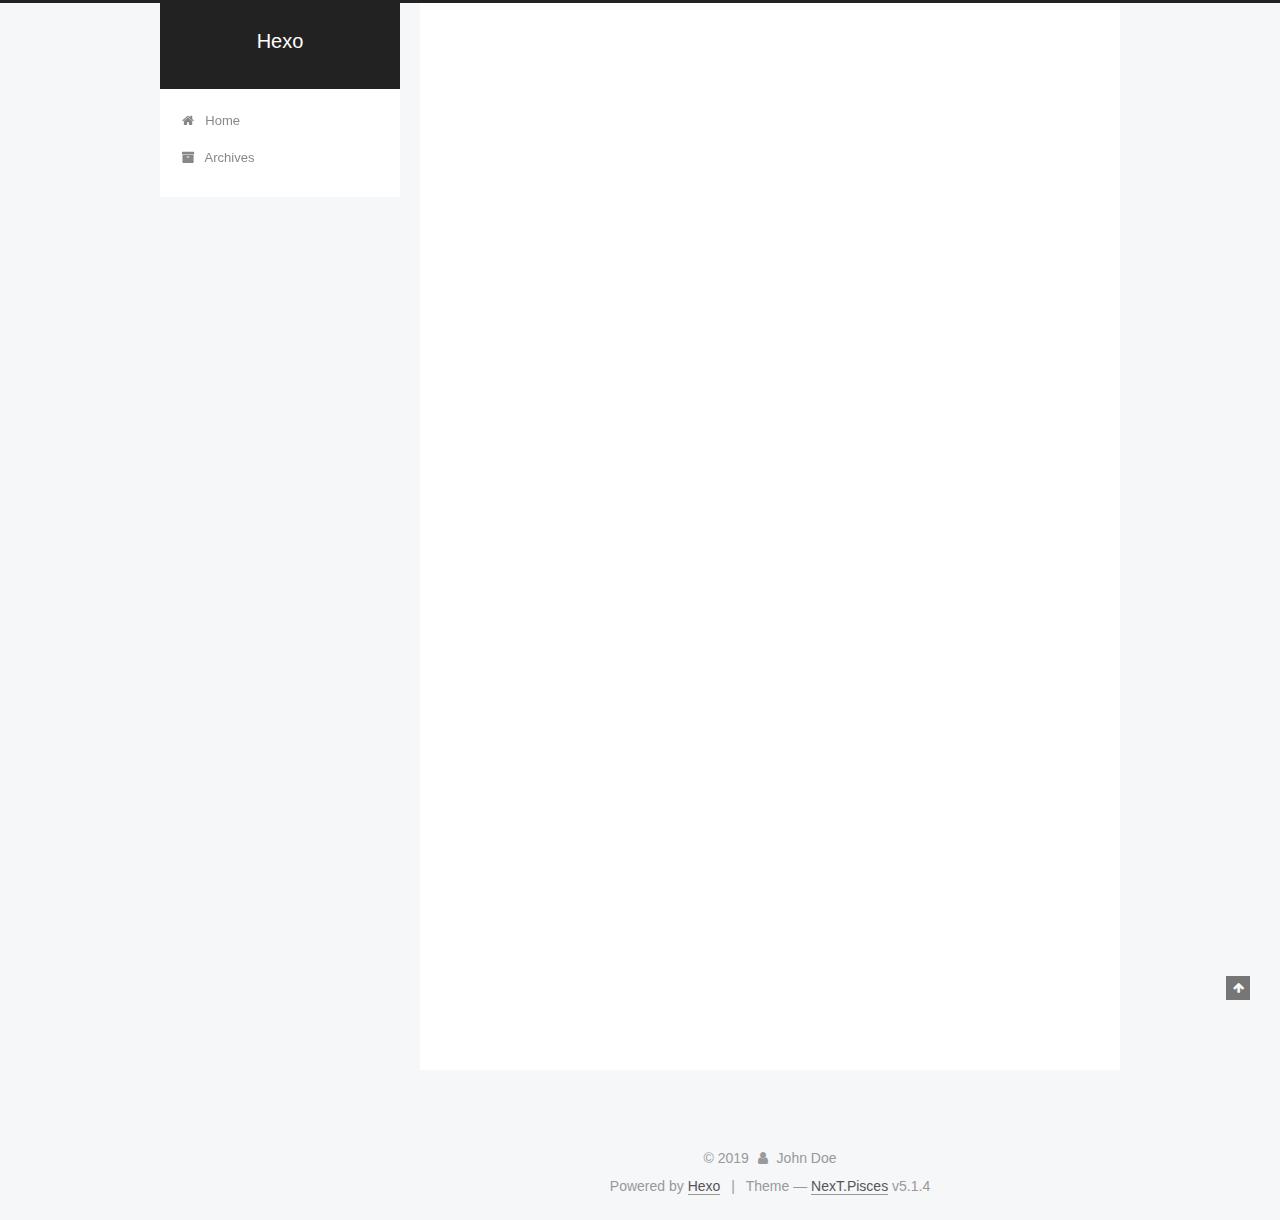
<file: index.html>
<!DOCTYPE html>



  


<html class="theme-next pisces use-motion" lang="en">
<head><meta name="generator" content="Hexo 3.9.0">
  <meta charset="UTF-8">
<meta http-equiv="X-UA-Compatible" content="IE=edge">
<meta name="viewport" content="width=device-width, initial-scale=1, maximum-scale=1">
<meta name="theme-color" content="#222">









<meta http-equiv="Cache-Control" content="no-transform">
<meta http-equiv="Cache-Control" content="no-siteapp">
















  
  
  <link href="/lib/fancybox/source/jquery.fancybox.css?v=2.1.5" rel="stylesheet" type="text/css">







<link href="/lib/font-awesome/css/font-awesome.min.css?v=4.6.2" rel="stylesheet" type="text/css">

<link href="/css/main.css?v=5.1.4" rel="stylesheet" type="text/css">


  <link rel="apple-touch-icon" sizes="180x180" href="/images/apple-touch-icon-next.png?v=5.1.4">


  <link rel="icon" type="image/png" sizes="32x32" href="/images/favicon-32x32-next.png?v=5.1.4">


  <link rel="icon" type="image/png" sizes="16x16" href="/images/favicon-16x16-next.png?v=5.1.4">


  <link rel="mask-icon" href="/images/logo.svg?v=5.1.4" color="#222">





  <meta name="keywords" content="Hexo, NexT">










<meta property="og:type" content="website">
<meta property="og:title" content="Hexo">
<meta property="og:url" content="http://yoursite.com/index.html">
<meta property="og:site_name" content="Hexo">
<meta property="og:locale" content="en">
<meta name="twitter:card" content="summary">
<meta name="twitter:title" content="Hexo">



<script type="text/javascript" id="hexo.configurations">
  var NexT = window.NexT || {};
  var CONFIG = {
    root: '/',
    scheme: 'Pisces',
    version: '5.1.4',
    sidebar: {"position":"left","display":"post","offset":12,"b2t":false,"scrollpercent":false,"onmobile":false},
    fancybox: true,
    tabs: true,
    motion: {"enable":true,"async":false,"transition":{"post_block":"fadeIn","post_header":"slideDownIn","post_body":"slideDownIn","coll_header":"slideLeftIn","sidebar":"slideUpIn"}},
    duoshuo: {
      userId: '0',
      author: 'Author'
    },
    algolia: {
      applicationID: '',
      apiKey: '',
      indexName: '',
      hits: {"per_page":10},
      labels: {"input_placeholder":"Search for Posts","hits_empty":"We didn't find any results for the search: ${query}","hits_stats":"${hits} results found in ${time} ms"}
    }
  };
</script>



  <link rel="canonical" href="http://yoursite.com/">





  <title>Hexo</title>
  








</head>

<body itemscope itemtype="http://schema.org/WebPage" lang="en">

  
  
    
  

  <div class="container sidebar-position-left 
  page-home">
    <div class="headband"></div>

    <header id="header" class="header" itemscope itemtype="http://schema.org/WPHeader">
      <div class="header-inner"><div class="site-brand-wrapper">
  <div class="site-meta ">
    

    <div class="custom-logo-site-title">
      <a href="/" class="brand" rel="start">
        <span class="logo-line-before"><i></i></span>
        <span class="site-title">Hexo</span>
        <span class="logo-line-after"><i></i></span>
      </a>
    </div>
      
        <p class="site-subtitle"></p>
      
  </div>

  <div class="site-nav-toggle">
    <button>
      <span class="btn-bar"></span>
      <span class="btn-bar"></span>
      <span class="btn-bar"></span>
    </button>
  </div>
</div>

<nav class="site-nav">
  

  
    <ul id="menu" class="menu">
      
        
        <li class="menu-item menu-item-home">
          <a href="/" rel="section">
            
              <i class="menu-item-icon fa fa-fw fa-home"></i> <br>
            
            Home
          </a>
        </li>
      
        
        <li class="menu-item menu-item-archives">
          <a href="/archives/" rel="section">
            
              <i class="menu-item-icon fa fa-fw fa-archive"></i> <br>
            
            Archives
          </a>
        </li>
      

      
    </ul>
  

  
</nav>



 </div>
    </header>

    <main id="main" class="main">
      <div class="main-inner">
        <div class="content-wrap">
          <div id="content" class="content">
            
  <section id="posts" class="posts-expand">
    
      

  

  
  
  

  <article class="post post-type-normal" itemscope itemtype="http://schema.org/Article">
  
  
  
  <div class="post-block">
    <link itemprop="mainEntityOfPage" href="http://yoursite.com/2019/08/14/hello-world/">

    <span hidden itemprop="author" itemscope itemtype="http://schema.org/Person">
      <meta itemprop="name" content="John Doe">
      <meta itemprop="description" content>
      <meta itemprop="image" content="/images/avatar.gif">
    </span>

    <span hidden itemprop="publisher" itemscope itemtype="http://schema.org/Organization">
      <meta itemprop="name" content="Hexo">
    </span>

    
      <header class="post-header">

        
        
          <h1 class="post-title" itemprop="name headline">
                
                <a class="post-title-link" href="/2019/08/14/hello-world/" itemprop="url">Hello World</a></h1>
        

        <div class="post-meta">
          <span class="post-time">
            
              <span class="post-meta-item-icon">
                <i class="fa fa-calendar-o"></i>
              </span>
              
                <span class="post-meta-item-text">Posted on</span>
              
              <time title="Post created" itemprop="dateCreated datePublished" datetime="2019-08-14T15:38:16+08:00">
                2019-08-14
              </time>
            

            

            
          </span>

          

          
            
          

          
          

          

          

          

        </div>
      </header>
    

    
    
    
    <div class="post-body" itemprop="articleBody">

      
      

      
        
          
            <p>Welcome to <a href="https://hexo.io/" target="_blank" rel="noopener">Hexo</a>! This is your very first post. Check <a href="https://hexo.io/docs/" target="_blank" rel="noopener">documentation</a> for more info. If you get any problems when using Hexo, you can find the answer in <a href="https://hexo.io/docs/troubleshooting.html" target="_blank" rel="noopener">troubleshooting</a> or you can ask me on <a href="https://github.com/hexojs/hexo/issues" target="_blank" rel="noopener">GitHub</a>.</p>
<h2 id="Quick-Start"><a href="#Quick-Start" class="headerlink" title="Quick Start"></a>Quick Start</h2><h3 id="Create-a-new-post"><a href="#Create-a-new-post" class="headerlink" title="Create a new post"></a>Create a new post</h3><figure class="highlight bash"><table><tr><td class="gutter"><pre><span class="line">1</span><br></pre></td><td class="code"><pre><span class="line">$ hexo new <span class="string">"My New Post"</span></span><br></pre></td></tr></table></figure>

<p>More info: <a href="https://hexo.io/docs/writing.html" target="_blank" rel="noopener">Writing</a></p>
<h3 id="Run-server"><a href="#Run-server" class="headerlink" title="Run server"></a>Run server</h3><figure class="highlight bash"><table><tr><td class="gutter"><pre><span class="line">1</span><br></pre></td><td class="code"><pre><span class="line">$ hexo server</span><br></pre></td></tr></table></figure>

<p>More info: <a href="https://hexo.io/docs/server.html" target="_blank" rel="noopener">Server</a></p>
<h3 id="Generate-static-files"><a href="#Generate-static-files" class="headerlink" title="Generate static files"></a>Generate static files</h3><figure class="highlight bash"><table><tr><td class="gutter"><pre><span class="line">1</span><br></pre></td><td class="code"><pre><span class="line">$ hexo generate</span><br></pre></td></tr></table></figure>

<p>More info: <a href="https://hexo.io/docs/generating.html" target="_blank" rel="noopener">Generating</a></p>
<h3 id="Deploy-to-remote-sites"><a href="#Deploy-to-remote-sites" class="headerlink" title="Deploy to remote sites"></a>Deploy to remote sites</h3><figure class="highlight bash"><table><tr><td class="gutter"><pre><span class="line">1</span><br></pre></td><td class="code"><pre><span class="line">$ hexo deploy</span><br></pre></td></tr></table></figure>

<p>More info: <a href="https://hexo.io/docs/deployment.html" target="_blank" rel="noopener">Deployment</a></p>

          
        
      
    </div>
    
    
    

    

    

    

    <footer class="post-footer">
      

      

      

      
      
        <div class="post-eof"></div>
      
    </footer>
  </div>
  
  
  
  </article>


    
  </section>

  


          </div>
          


          

        </div>
        
          
  
  <div class="sidebar-toggle">
    <div class="sidebar-toggle-line-wrap">
      <span class="sidebar-toggle-line sidebar-toggle-line-first"></span>
      <span class="sidebar-toggle-line sidebar-toggle-line-middle"></span>
      <span class="sidebar-toggle-line sidebar-toggle-line-last"></span>
    </div>
  </div>

  <aside id="sidebar" class="sidebar">
    
    <div class="sidebar-inner">

      

      

      <section class="site-overview-wrap sidebar-panel sidebar-panel-active">
        <div class="site-overview">
          <div class="site-author motion-element" itemprop="author" itemscope itemtype="http://schema.org/Person">
            
              <p class="site-author-name" itemprop="name">John Doe</p>
              <p class="site-description motion-element" itemprop="description"></p>
          </div>

          <nav class="site-state motion-element">

            
              <div class="site-state-item site-state-posts">
              
                <a href="/archives/">
              
                  <span class="site-state-item-count">1</span>
                  <span class="site-state-item-name">posts</span>
                </a>
              </div>
            

            

            

          </nav>

          

          

          
          

          
          

          

        </div>
      </section>

      

      

    </div>
  </aside>


        
      </div>
    </main>

    <footer id="footer" class="footer">
      <div class="footer-inner">
        <div class="copyright">&copy; <span itemprop="copyrightYear">2019</span>
  <span class="with-love">
    <i class="fa fa-user"></i>
  </span>
  <span class="author" itemprop="copyrightHolder">John Doe</span>

  
</div>


  <div class="powered-by">Powered by <a class="theme-link" target="_blank" href="https://hexo.io">Hexo</a></div>



  <span class="post-meta-divider">|</span>



  <div class="theme-info">Theme &mdash; <a class="theme-link" target="_blank" href="https://github.com/iissnan/hexo-theme-next">NexT.Pisces</a> v5.1.4</div>




        







        
      </div>
    </footer>

    
      <div class="back-to-top">
        <i class="fa fa-arrow-up"></i>
        
      </div>
    

    

  </div>

  

<script type="text/javascript">
  if (Object.prototype.toString.call(window.Promise) !== '[object Function]') {
    window.Promise = null;
  }
</script>









  












  
  
    <script type="text/javascript" src="/lib/jquery/index.js?v=2.1.3"></script>
  

  
  
    <script type="text/javascript" src="/lib/fastclick/lib/fastclick.min.js?v=1.0.6"></script>
  

  
  
    <script type="text/javascript" src="/lib/jquery_lazyload/jquery.lazyload.js?v=1.9.7"></script>
  

  
  
    <script type="text/javascript" src="/lib/velocity/velocity.min.js?v=1.2.1"></script>
  

  
  
    <script type="text/javascript" src="/lib/velocity/velocity.ui.min.js?v=1.2.1"></script>
  

  
  
    <script type="text/javascript" src="/lib/fancybox/source/jquery.fancybox.pack.js?v=2.1.5"></script>
  


  


  <script type="text/javascript" src="/js/src/utils.js?v=5.1.4"></script>

  <script type="text/javascript" src="/js/src/motion.js?v=5.1.4"></script>



  
  


  <script type="text/javascript" src="/js/src/affix.js?v=5.1.4"></script>

  <script type="text/javascript" src="/js/src/schemes/pisces.js?v=5.1.4"></script>



  

  


  <script type="text/javascript" src="/js/src/bootstrap.js?v=5.1.4"></script>



  


  




	





  





  












  





  

  

  

  
  

  

  

  

</body>
</html>
</file>
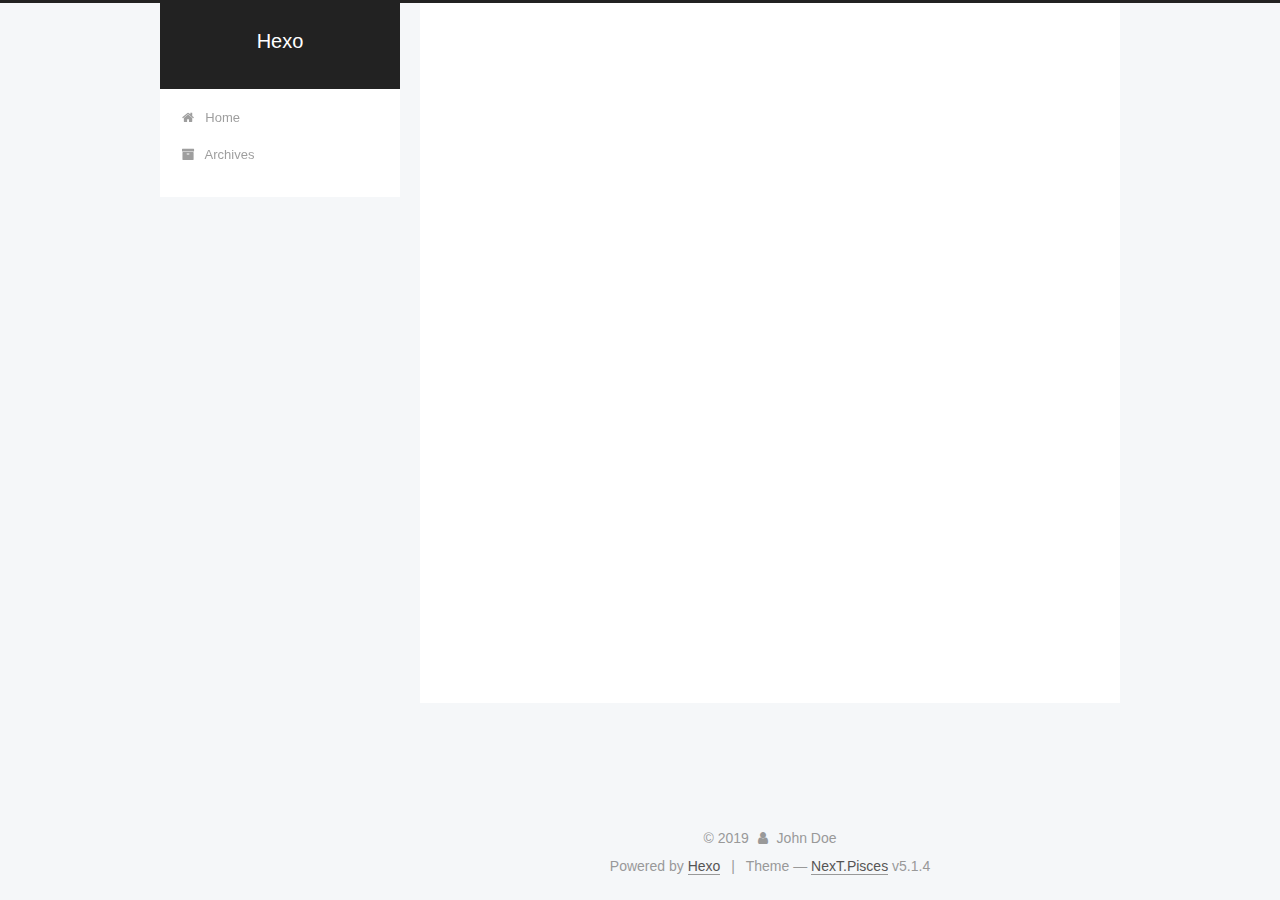
<file: archives/index.html>
<!DOCTYPE html>



  


<html class="theme-next pisces use-motion" lang="en">
<head><meta name="generator" content="Hexo 3.9.0">
  <meta charset="UTF-8">
<meta http-equiv="X-UA-Compatible" content="IE=edge">
<meta name="viewport" content="width=device-width, initial-scale=1, maximum-scale=1">
<meta name="theme-color" content="#222">









<meta http-equiv="Cache-Control" content="no-transform">
<meta http-equiv="Cache-Control" content="no-siteapp">
















  
  
  <link href="/lib/fancybox/source/jquery.fancybox.css?v=2.1.5" rel="stylesheet" type="text/css">







<link href="/lib/font-awesome/css/font-awesome.min.css?v=4.6.2" rel="stylesheet" type="text/css">

<link href="/css/main.css?v=5.1.4" rel="stylesheet" type="text/css">


  <link rel="apple-touch-icon" sizes="180x180" href="/images/apple-touch-icon-next.png?v=5.1.4">


  <link rel="icon" type="image/png" sizes="32x32" href="/images/favicon-32x32-next.png?v=5.1.4">


  <link rel="icon" type="image/png" sizes="16x16" href="/images/favicon-16x16-next.png?v=5.1.4">


  <link rel="mask-icon" href="/images/logo.svg?v=5.1.4" color="#222">





  <meta name="keywords" content="Hexo, NexT">










<meta property="og:type" content="website">
<meta property="og:title" content="Hexo">
<meta property="og:url" content="http://yoursite.com/archives/index.html">
<meta property="og:site_name" content="Hexo">
<meta property="og:locale" content="en">
<meta name="twitter:card" content="summary">
<meta name="twitter:title" content="Hexo">



<script type="text/javascript" id="hexo.configurations">
  var NexT = window.NexT || {};
  var CONFIG = {
    root: '/',
    scheme: 'Pisces',
    version: '5.1.4',
    sidebar: {"position":"left","display":"post","offset":12,"b2t":false,"scrollpercent":false,"onmobile":false},
    fancybox: true,
    tabs: true,
    motion: {"enable":true,"async":false,"transition":{"post_block":"fadeIn","post_header":"slideDownIn","post_body":"slideDownIn","coll_header":"slideLeftIn","sidebar":"slideUpIn"}},
    duoshuo: {
      userId: '0',
      author: 'Author'
    },
    algolia: {
      applicationID: '',
      apiKey: '',
      indexName: '',
      hits: {"per_page":10},
      labels: {"input_placeholder":"Search for Posts","hits_empty":"We didn't find any results for the search: ${query}","hits_stats":"${hits} results found in ${time} ms"}
    }
  };
</script>



  <link rel="canonical" href="http://yoursite.com/archives/">





  <title>Archive | Hexo</title>
  








</head>

<body itemscope itemtype="http://schema.org/WebPage" lang="en">

  
  
    
  

  <div class="container sidebar-position-left page-archive">
    <div class="headband"></div>

    <header id="header" class="header" itemscope itemtype="http://schema.org/WPHeader">
      <div class="header-inner"><div class="site-brand-wrapper">
  <div class="site-meta ">
    

    <div class="custom-logo-site-title">
      <a href="/" class="brand" rel="start">
        <span class="logo-line-before"><i></i></span>
        <span class="site-title">Hexo</span>
        <span class="logo-line-after"><i></i></span>
      </a>
    </div>
      
        <p class="site-subtitle"></p>
      
  </div>

  <div class="site-nav-toggle">
    <button>
      <span class="btn-bar"></span>
      <span class="btn-bar"></span>
      <span class="btn-bar"></span>
    </button>
  </div>
</div>

<nav class="site-nav">
  

  
    <ul id="menu" class="menu">
      
        
        <li class="menu-item menu-item-home">
          <a href="/" rel="section">
            
              <i class="menu-item-icon fa fa-fw fa-home"></i> <br>
            
            Home
          </a>
        </li>
      
        
        <li class="menu-item menu-item-archives">
          <a href="/archives/" rel="section">
            
              <i class="menu-item-icon fa fa-fw fa-archive"></i> <br>
            
            Archives
          </a>
        </li>
      

      
    </ul>
  

  
</nav>



 </div>
    </header>

    <main id="main" class="main">
      <div class="main-inner">
        <div class="content-wrap">
          <div id="content" class="content">
            

  
  
  
  <div class="post-block archive">
    <div id="posts" class="posts-collapse">
      <span class="archive-move-on"></span>

      <span class="archive-page-counter">
        
        
        
          
        
        Um..! 1 post. Keep on posting.
      </span>

      

        
        
        

        
          
          <div class="collection-title">
            <h1 class="archive-year" id="archive-year-2019">2019</h1>
          </div>
        
        

        

  <article class="post post-type-normal" itemscope itemtype="http://schema.org/Article">
    <header class="post-header">

      <h2 class="post-title">
        
            <a class="post-title-link" href="/2019/08/14/hello-world/" itemprop="url">
              
                <span itemprop="name">Hello World</span>
              
            </a>
        
      </h2>

      <div class="post-meta">
        <time class="post-time" itemprop="dateCreated" datetime="2019-08-14T15:38:16+08:00" content="2019-08-14">
          08-14
        </time>
      </div>

    </header>
  </article>



      

    </div>
  </div>
  
  
  

  



          </div>
          


          

        </div>
        
          
  
  <div class="sidebar-toggle">
    <div class="sidebar-toggle-line-wrap">
      <span class="sidebar-toggle-line sidebar-toggle-line-first"></span>
      <span class="sidebar-toggle-line sidebar-toggle-line-middle"></span>
      <span class="sidebar-toggle-line sidebar-toggle-line-last"></span>
    </div>
  </div>

  <aside id="sidebar" class="sidebar">
    
    <div class="sidebar-inner">

      

      

      <section class="site-overview-wrap sidebar-panel sidebar-panel-active">
        <div class="site-overview">
          <div class="site-author motion-element" itemprop="author" itemscope itemtype="http://schema.org/Person">
            
              <p class="site-author-name" itemprop="name">John Doe</p>
              <p class="site-description motion-element" itemprop="description"></p>
          </div>

          <nav class="site-state motion-element">

            
              <div class="site-state-item site-state-posts">
              
                <a href="/archives/">
              
                  <span class="site-state-item-count">1</span>
                  <span class="site-state-item-name">posts</span>
                </a>
              </div>
            

            

            

          </nav>

          

          

          
          

          
          

          

        </div>
      </section>

      

      

    </div>
  </aside>


        
      </div>
    </main>

    <footer id="footer" class="footer">
      <div class="footer-inner">
        <div class="copyright">&copy; <span itemprop="copyrightYear">2019</span>
  <span class="with-love">
    <i class="fa fa-user"></i>
  </span>
  <span class="author" itemprop="copyrightHolder">John Doe</span>

  
</div>


  <div class="powered-by">Powered by <a class="theme-link" target="_blank" href="https://hexo.io">Hexo</a></div>



  <span class="post-meta-divider">|</span>



  <div class="theme-info">Theme &mdash; <a class="theme-link" target="_blank" href="https://github.com/iissnan/hexo-theme-next">NexT.Pisces</a> v5.1.4</div>




        







        
      </div>
    </footer>

    
      <div class="back-to-top">
        <i class="fa fa-arrow-up"></i>
        
      </div>
    

    

  </div>

  

<script type="text/javascript">
  if (Object.prototype.toString.call(window.Promise) !== '[object Function]') {
    window.Promise = null;
  }
</script>









  












  
  
    <script type="text/javascript" src="/lib/jquery/index.js?v=2.1.3"></script>
  

  
  
    <script type="text/javascript" src="/lib/fastclick/lib/fastclick.min.js?v=1.0.6"></script>
  

  
  
    <script type="text/javascript" src="/lib/jquery_lazyload/jquery.lazyload.js?v=1.9.7"></script>
  

  
  
    <script type="text/javascript" src="/lib/velocity/velocity.min.js?v=1.2.1"></script>
  

  
  
    <script type="text/javascript" src="/lib/velocity/velocity.ui.min.js?v=1.2.1"></script>
  

  
  
    <script type="text/javascript" src="/lib/fancybox/source/jquery.fancybox.pack.js?v=2.1.5"></script>
  


  


  <script type="text/javascript" src="/js/src/utils.js?v=5.1.4"></script>

  <script type="text/javascript" src="/js/src/motion.js?v=5.1.4"></script>



  
  


  <script type="text/javascript" src="/js/src/affix.js?v=5.1.4"></script>

  <script type="text/javascript" src="/js/src/schemes/pisces.js?v=5.1.4"></script>



  

  


  <script type="text/javascript" src="/js/src/bootstrap.js?v=5.1.4"></script>



  


  




	





  





  












  





  

  

  

  
  

  

  

  

</body>
</html>
</file>
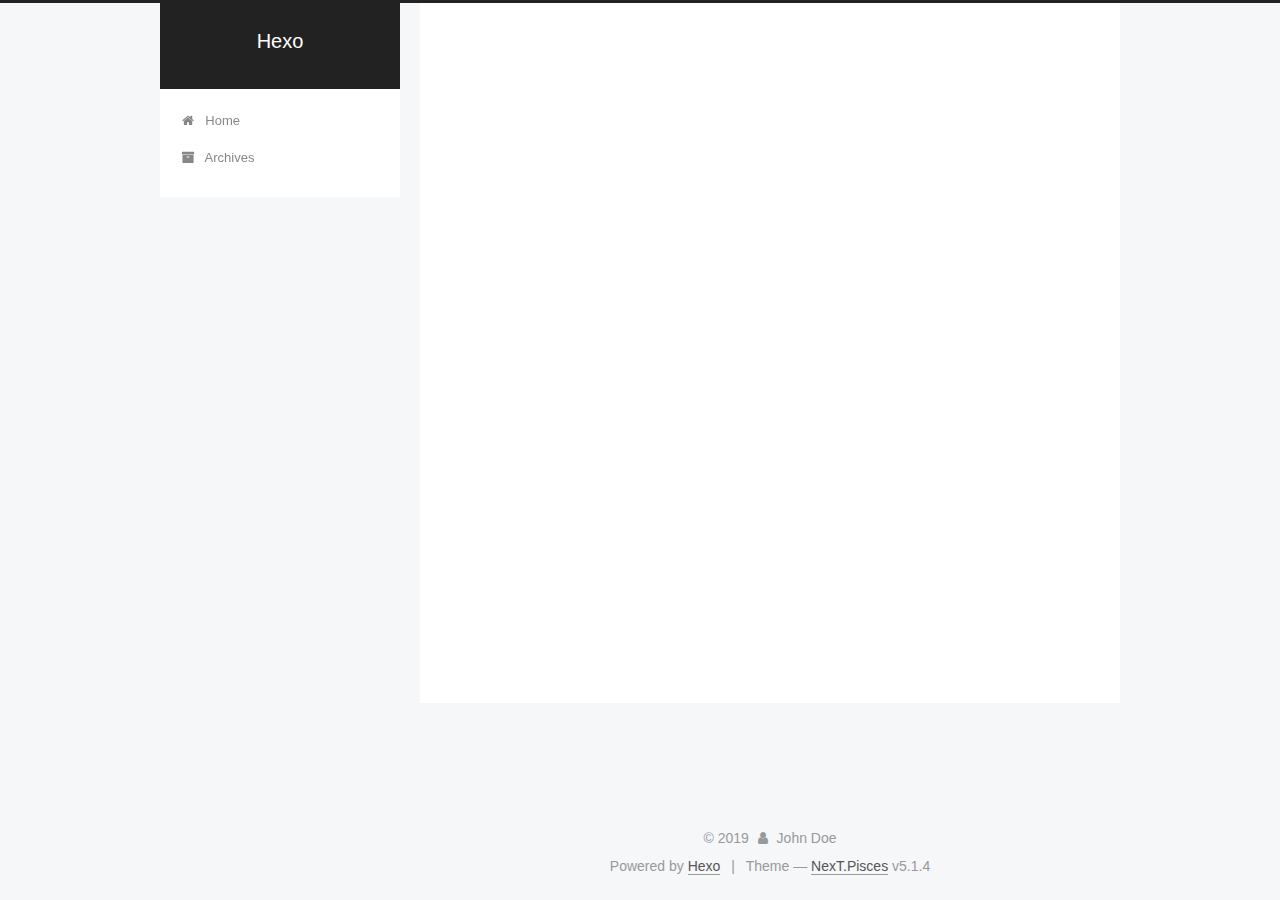
<file: archives/2019/index.html>
<!DOCTYPE html>



  


<html class="theme-next pisces use-motion" lang="en">
<head><meta name="generator" content="Hexo 3.9.0">
  <meta charset="UTF-8">
<meta http-equiv="X-UA-Compatible" content="IE=edge">
<meta name="viewport" content="width=device-width, initial-scale=1, maximum-scale=1">
<meta name="theme-color" content="#222">









<meta http-equiv="Cache-Control" content="no-transform">
<meta http-equiv="Cache-Control" content="no-siteapp">
















  
  
  <link href="/lib/fancybox/source/jquery.fancybox.css?v=2.1.5" rel="stylesheet" type="text/css">







<link href="/lib/font-awesome/css/font-awesome.min.css?v=4.6.2" rel="stylesheet" type="text/css">

<link href="/css/main.css?v=5.1.4" rel="stylesheet" type="text/css">


  <link rel="apple-touch-icon" sizes="180x180" href="/images/apple-touch-icon-next.png?v=5.1.4">


  <link rel="icon" type="image/png" sizes="32x32" href="/images/favicon-32x32-next.png?v=5.1.4">


  <link rel="icon" type="image/png" sizes="16x16" href="/images/favicon-16x16-next.png?v=5.1.4">


  <link rel="mask-icon" href="/images/logo.svg?v=5.1.4" color="#222">





  <meta name="keywords" content="Hexo, NexT">










<meta property="og:type" content="website">
<meta property="og:title" content="Hexo">
<meta property="og:url" content="http://yoursite.com/archives/2019/index.html">
<meta property="og:site_name" content="Hexo">
<meta property="og:locale" content="en">
<meta name="twitter:card" content="summary">
<meta name="twitter:title" content="Hexo">



<script type="text/javascript" id="hexo.configurations">
  var NexT = window.NexT || {};
  var CONFIG = {
    root: '/',
    scheme: 'Pisces',
    version: '5.1.4',
    sidebar: {"position":"left","display":"post","offset":12,"b2t":false,"scrollpercent":false,"onmobile":false},
    fancybox: true,
    tabs: true,
    motion: {"enable":true,"async":false,"transition":{"post_block":"fadeIn","post_header":"slideDownIn","post_body":"slideDownIn","coll_header":"slideLeftIn","sidebar":"slideUpIn"}},
    duoshuo: {
      userId: '0',
      author: 'Author'
    },
    algolia: {
      applicationID: '',
      apiKey: '',
      indexName: '',
      hits: {"per_page":10},
      labels: {"input_placeholder":"Search for Posts","hits_empty":"We didn't find any results for the search: ${query}","hits_stats":"${hits} results found in ${time} ms"}
    }
  };
</script>



  <link rel="canonical" href="http://yoursite.com/archives/2019/">





  <title>Archive | Hexo</title>
  








</head>

<body itemscope itemtype="http://schema.org/WebPage" lang="en">

  
  
    
  

  <div class="container sidebar-position-left page-archive">
    <div class="headband"></div>

    <header id="header" class="header" itemscope itemtype="http://schema.org/WPHeader">
      <div class="header-inner"><div class="site-brand-wrapper">
  <div class="site-meta ">
    

    <div class="custom-logo-site-title">
      <a href="/" class="brand" rel="start">
        <span class="logo-line-before"><i></i></span>
        <span class="site-title">Hexo</span>
        <span class="logo-line-after"><i></i></span>
      </a>
    </div>
      
        <p class="site-subtitle"></p>
      
  </div>

  <div class="site-nav-toggle">
    <button>
      <span class="btn-bar"></span>
      <span class="btn-bar"></span>
      <span class="btn-bar"></span>
    </button>
  </div>
</div>

<nav class="site-nav">
  

  
    <ul id="menu" class="menu">
      
        
        <li class="menu-item menu-item-home">
          <a href="/" rel="section">
            
              <i class="menu-item-icon fa fa-fw fa-home"></i> <br>
            
            Home
          </a>
        </li>
      
        
        <li class="menu-item menu-item-archives">
          <a href="/archives/" rel="section">
            
              <i class="menu-item-icon fa fa-fw fa-archive"></i> <br>
            
            Archives
          </a>
        </li>
      

      
    </ul>
  

  
</nav>



 </div>
    </header>

    <main id="main" class="main">
      <div class="main-inner">
        <div class="content-wrap">
          <div id="content" class="content">
            

  
  
  
  <div class="post-block archive">
    <div id="posts" class="posts-collapse">
      <span class="archive-move-on"></span>

      <span class="archive-page-counter">
        
        
        
          
        
        Um..! 1 post. Keep on posting.
      </span>

      

        
        
        

        
          
          <div class="collection-title">
            <h1 class="archive-year" id="archive-year-2019">2019</h1>
          </div>
        
        

        

  <article class="post post-type-normal" itemscope itemtype="http://schema.org/Article">
    <header class="post-header">

      <h2 class="post-title">
        
            <a class="post-title-link" href="/2019/08/14/hello-world/" itemprop="url">
              
                <span itemprop="name">Hello World</span>
              
            </a>
        
      </h2>

      <div class="post-meta">
        <time class="post-time" itemprop="dateCreated" datetime="2019-08-14T15:38:16+08:00" content="2019-08-14">
          08-14
        </time>
      </div>

    </header>
  </article>



      

    </div>
  </div>
  
  
  

  



          </div>
          


          

        </div>
        
          
  
  <div class="sidebar-toggle">
    <div class="sidebar-toggle-line-wrap">
      <span class="sidebar-toggle-line sidebar-toggle-line-first"></span>
      <span class="sidebar-toggle-line sidebar-toggle-line-middle"></span>
      <span class="sidebar-toggle-line sidebar-toggle-line-last"></span>
    </div>
  </div>

  <aside id="sidebar" class="sidebar">
    
    <div class="sidebar-inner">

      

      

      <section class="site-overview-wrap sidebar-panel sidebar-panel-active">
        <div class="site-overview">
          <div class="site-author motion-element" itemprop="author" itemscope itemtype="http://schema.org/Person">
            
              <p class="site-author-name" itemprop="name">John Doe</p>
              <p class="site-description motion-element" itemprop="description"></p>
          </div>

          <nav class="site-state motion-element">

            
              <div class="site-state-item site-state-posts">
              
                <a href="/archives/">
              
                  <span class="site-state-item-count">1</span>
                  <span class="site-state-item-name">posts</span>
                </a>
              </div>
            

            

            

          </nav>

          

          

          
          

          
          

          

        </div>
      </section>

      

      

    </div>
  </aside>


        
      </div>
    </main>

    <footer id="footer" class="footer">
      <div class="footer-inner">
        <div class="copyright">&copy; <span itemprop="copyrightYear">2019</span>
  <span class="with-love">
    <i class="fa fa-user"></i>
  </span>
  <span class="author" itemprop="copyrightHolder">John Doe</span>

  
</div>


  <div class="powered-by">Powered by <a class="theme-link" target="_blank" href="https://hexo.io">Hexo</a></div>



  <span class="post-meta-divider">|</span>



  <div class="theme-info">Theme &mdash; <a class="theme-link" target="_blank" href="https://github.com/iissnan/hexo-theme-next">NexT.Pisces</a> v5.1.4</div>




        







        
      </div>
    </footer>

    
      <div class="back-to-top">
        <i class="fa fa-arrow-up"></i>
        
      </div>
    

    

  </div>

  

<script type="text/javascript">
  if (Object.prototype.toString.call(window.Promise) !== '[object Function]') {
    window.Promise = null;
  }
</script>









  












  
  
    <script type="text/javascript" src="/lib/jquery/index.js?v=2.1.3"></script>
  

  
  
    <script type="text/javascript" src="/lib/fastclick/lib/fastclick.min.js?v=1.0.6"></script>
  

  
  
    <script type="text/javascript" src="/lib/jquery_lazyload/jquery.lazyload.js?v=1.9.7"></script>
  

  
  
    <script type="text/javascript" src="/lib/velocity/velocity.min.js?v=1.2.1"></script>
  

  
  
    <script type="text/javascript" src="/lib/velocity/velocity.ui.min.js?v=1.2.1"></script>
  

  
  
    <script type="text/javascript" src="/lib/fancybox/source/jquery.fancybox.pack.js?v=2.1.5"></script>
  


  


  <script type="text/javascript" src="/js/src/utils.js?v=5.1.4"></script>

  <script type="text/javascript" src="/js/src/motion.js?v=5.1.4"></script>



  
  


  <script type="text/javascript" src="/js/src/affix.js?v=5.1.4"></script>

  <script type="text/javascript" src="/js/src/schemes/pisces.js?v=5.1.4"></script>



  

  


  <script type="text/javascript" src="/js/src/bootstrap.js?v=5.1.4"></script>



  


  




	





  





  












  





  

  

  

  
  

  

  

  

</body>
</html>
</file>
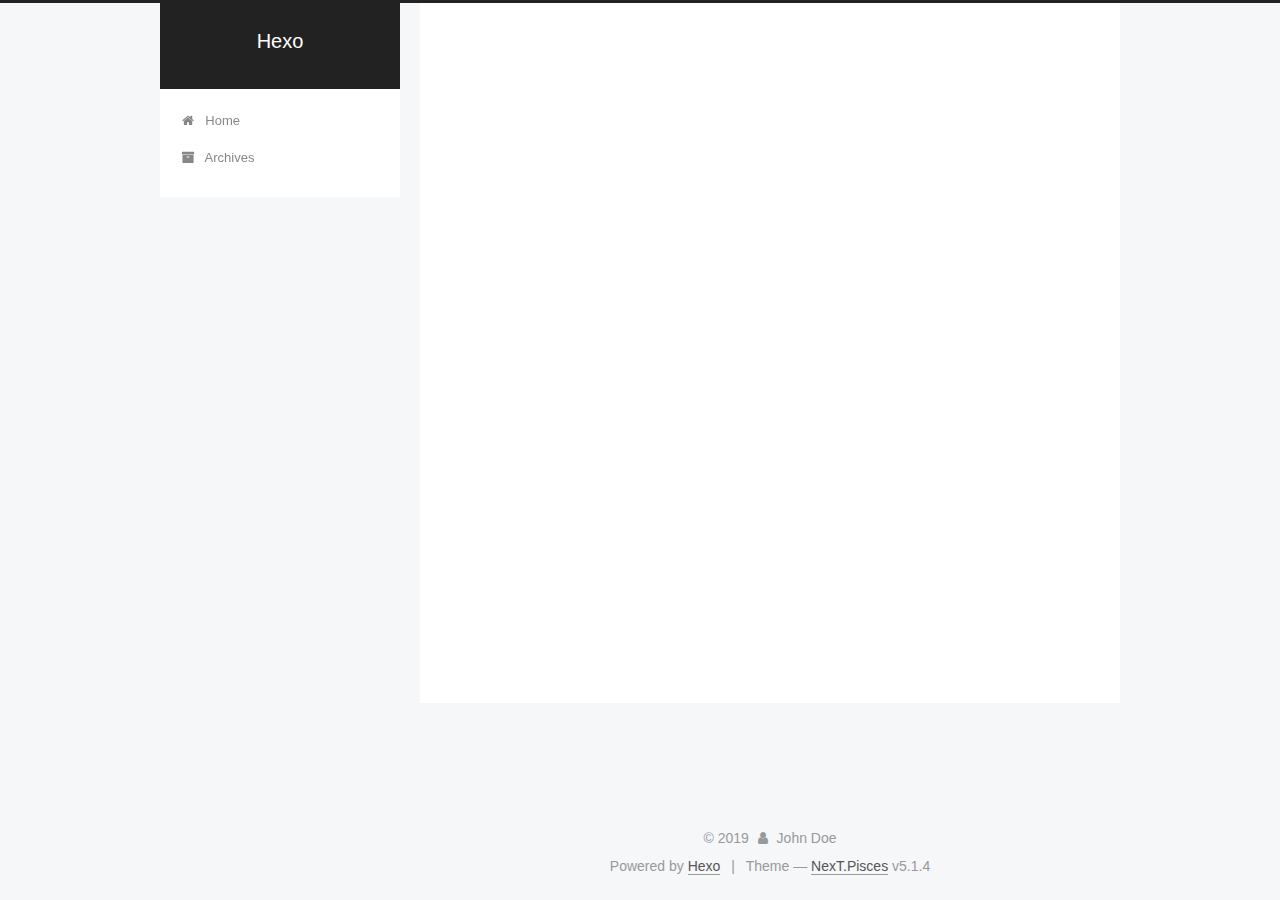
<file: archives/2019/08/index.html>
<!DOCTYPE html>



  


<html class="theme-next pisces use-motion" lang="en">
<head><meta name="generator" content="Hexo 3.9.0">
  <meta charset="UTF-8">
<meta http-equiv="X-UA-Compatible" content="IE=edge">
<meta name="viewport" content="width=device-width, initial-scale=1, maximum-scale=1">
<meta name="theme-color" content="#222">









<meta http-equiv="Cache-Control" content="no-transform">
<meta http-equiv="Cache-Control" content="no-siteapp">
















  
  
  <link href="/lib/fancybox/source/jquery.fancybox.css?v=2.1.5" rel="stylesheet" type="text/css">







<link href="/lib/font-awesome/css/font-awesome.min.css?v=4.6.2" rel="stylesheet" type="text/css">

<link href="/css/main.css?v=5.1.4" rel="stylesheet" type="text/css">


  <link rel="apple-touch-icon" sizes="180x180" href="/images/apple-touch-icon-next.png?v=5.1.4">


  <link rel="icon" type="image/png" sizes="32x32" href="/images/favicon-32x32-next.png?v=5.1.4">


  <link rel="icon" type="image/png" sizes="16x16" href="/images/favicon-16x16-next.png?v=5.1.4">


  <link rel="mask-icon" href="/images/logo.svg?v=5.1.4" color="#222">





  <meta name="keywords" content="Hexo, NexT">










<meta property="og:type" content="website">
<meta property="og:title" content="Hexo">
<meta property="og:url" content="http://yoursite.com/archives/2019/08/index.html">
<meta property="og:site_name" content="Hexo">
<meta property="og:locale" content="en">
<meta name="twitter:card" content="summary">
<meta name="twitter:title" content="Hexo">



<script type="text/javascript" id="hexo.configurations">
  var NexT = window.NexT || {};
  var CONFIG = {
    root: '/',
    scheme: 'Pisces',
    version: '5.1.4',
    sidebar: {"position":"left","display":"post","offset":12,"b2t":false,"scrollpercent":false,"onmobile":false},
    fancybox: true,
    tabs: true,
    motion: {"enable":true,"async":false,"transition":{"post_block":"fadeIn","post_header":"slideDownIn","post_body":"slideDownIn","coll_header":"slideLeftIn","sidebar":"slideUpIn"}},
    duoshuo: {
      userId: '0',
      author: 'Author'
    },
    algolia: {
      applicationID: '',
      apiKey: '',
      indexName: '',
      hits: {"per_page":10},
      labels: {"input_placeholder":"Search for Posts","hits_empty":"We didn't find any results for the search: ${query}","hits_stats":"${hits} results found in ${time} ms"}
    }
  };
</script>



  <link rel="canonical" href="http://yoursite.com/archives/2019/08/">





  <title>Archive | Hexo</title>
  








</head>

<body itemscope itemtype="http://schema.org/WebPage" lang="en">

  
  
    
  

  <div class="container sidebar-position-left page-archive">
    <div class="headband"></div>

    <header id="header" class="header" itemscope itemtype="http://schema.org/WPHeader">
      <div class="header-inner"><div class="site-brand-wrapper">
  <div class="site-meta ">
    

    <div class="custom-logo-site-title">
      <a href="/" class="brand" rel="start">
        <span class="logo-line-before"><i></i></span>
        <span class="site-title">Hexo</span>
        <span class="logo-line-after"><i></i></span>
      </a>
    </div>
      
        <p class="site-subtitle"></p>
      
  </div>

  <div class="site-nav-toggle">
    <button>
      <span class="btn-bar"></span>
      <span class="btn-bar"></span>
      <span class="btn-bar"></span>
    </button>
  </div>
</div>

<nav class="site-nav">
  

  
    <ul id="menu" class="menu">
      
        
        <li class="menu-item menu-item-home">
          <a href="/" rel="section">
            
              <i class="menu-item-icon fa fa-fw fa-home"></i> <br>
            
            Home
          </a>
        </li>
      
        
        <li class="menu-item menu-item-archives">
          <a href="/archives/" rel="section">
            
              <i class="menu-item-icon fa fa-fw fa-archive"></i> <br>
            
            Archives
          </a>
        </li>
      

      
    </ul>
  

  
</nav>



 </div>
    </header>

    <main id="main" class="main">
      <div class="main-inner">
        <div class="content-wrap">
          <div id="content" class="content">
            

  
  
  
  <div class="post-block archive">
    <div id="posts" class="posts-collapse">
      <span class="archive-move-on"></span>

      <span class="archive-page-counter">
        
        
        
          
        
        Um..! 1 post. Keep on posting.
      </span>

      

        
        
        

        
          
          <div class="collection-title">
            <h1 class="archive-year" id="archive-year-2019">2019</h1>
          </div>
        
        

        

  <article class="post post-type-normal" itemscope itemtype="http://schema.org/Article">
    <header class="post-header">

      <h2 class="post-title">
        
            <a class="post-title-link" href="/2019/08/14/hello-world/" itemprop="url">
              
                <span itemprop="name">Hello World</span>
              
            </a>
        
      </h2>

      <div class="post-meta">
        <time class="post-time" itemprop="dateCreated" datetime="2019-08-14T15:38:16+08:00" content="2019-08-14">
          08-14
        </time>
      </div>

    </header>
  </article>



      

    </div>
  </div>
  
  
  

  



          </div>
          


          

        </div>
        
          
  
  <div class="sidebar-toggle">
    <div class="sidebar-toggle-line-wrap">
      <span class="sidebar-toggle-line sidebar-toggle-line-first"></span>
      <span class="sidebar-toggle-line sidebar-toggle-line-middle"></span>
      <span class="sidebar-toggle-line sidebar-toggle-line-last"></span>
    </div>
  </div>

  <aside id="sidebar" class="sidebar">
    
    <div class="sidebar-inner">

      

      

      <section class="site-overview-wrap sidebar-panel sidebar-panel-active">
        <div class="site-overview">
          <div class="site-author motion-element" itemprop="author" itemscope itemtype="http://schema.org/Person">
            
              <p class="site-author-name" itemprop="name">John Doe</p>
              <p class="site-description motion-element" itemprop="description"></p>
          </div>

          <nav class="site-state motion-element">

            
              <div class="site-state-item site-state-posts">
              
                <a href="/archives/">
              
                  <span class="site-state-item-count">1</span>
                  <span class="site-state-item-name">posts</span>
                </a>
              </div>
            

            

            

          </nav>

          

          

          
          

          
          

          

        </div>
      </section>

      

      

    </div>
  </aside>


        
      </div>
    </main>

    <footer id="footer" class="footer">
      <div class="footer-inner">
        <div class="copyright">&copy; <span itemprop="copyrightYear">2019</span>
  <span class="with-love">
    <i class="fa fa-user"></i>
  </span>
  <span class="author" itemprop="copyrightHolder">John Doe</span>

  
</div>


  <div class="powered-by">Powered by <a class="theme-link" target="_blank" href="https://hexo.io">Hexo</a></div>



  <span class="post-meta-divider">|</span>



  <div class="theme-info">Theme &mdash; <a class="theme-link" target="_blank" href="https://github.com/iissnan/hexo-theme-next">NexT.Pisces</a> v5.1.4</div>




        







        
      </div>
    </footer>

    
      <div class="back-to-top">
        <i class="fa fa-arrow-up"></i>
        
      </div>
    

    

  </div>

  

<script type="text/javascript">
  if (Object.prototype.toString.call(window.Promise) !== '[object Function]') {
    window.Promise = null;
  }
</script>









  












  
  
    <script type="text/javascript" src="/lib/jquery/index.js?v=2.1.3"></script>
  

  
  
    <script type="text/javascript" src="/lib/fastclick/lib/fastclick.min.js?v=1.0.6"></script>
  

  
  
    <script type="text/javascript" src="/lib/jquery_lazyload/jquery.lazyload.js?v=1.9.7"></script>
  

  
  
    <script type="text/javascript" src="/lib/velocity/velocity.min.js?v=1.2.1"></script>
  

  
  
    <script type="text/javascript" src="/lib/velocity/velocity.ui.min.js?v=1.2.1"></script>
  

  
  
    <script type="text/javascript" src="/lib/fancybox/source/jquery.fancybox.pack.js?v=2.1.5"></script>
  


  


  <script type="text/javascript" src="/js/src/utils.js?v=5.1.4"></script>

  <script type="text/javascript" src="/js/src/motion.js?v=5.1.4"></script>



  
  


  <script type="text/javascript" src="/js/src/affix.js?v=5.1.4"></script>

  <script type="text/javascript" src="/js/src/schemes/pisces.js?v=5.1.4"></script>



  

  


  <script type="text/javascript" src="/js/src/bootstrap.js?v=5.1.4"></script>



  


  




	





  





  












  





  

  

  

  
  

  

  

  

</body>
</html>
</file>
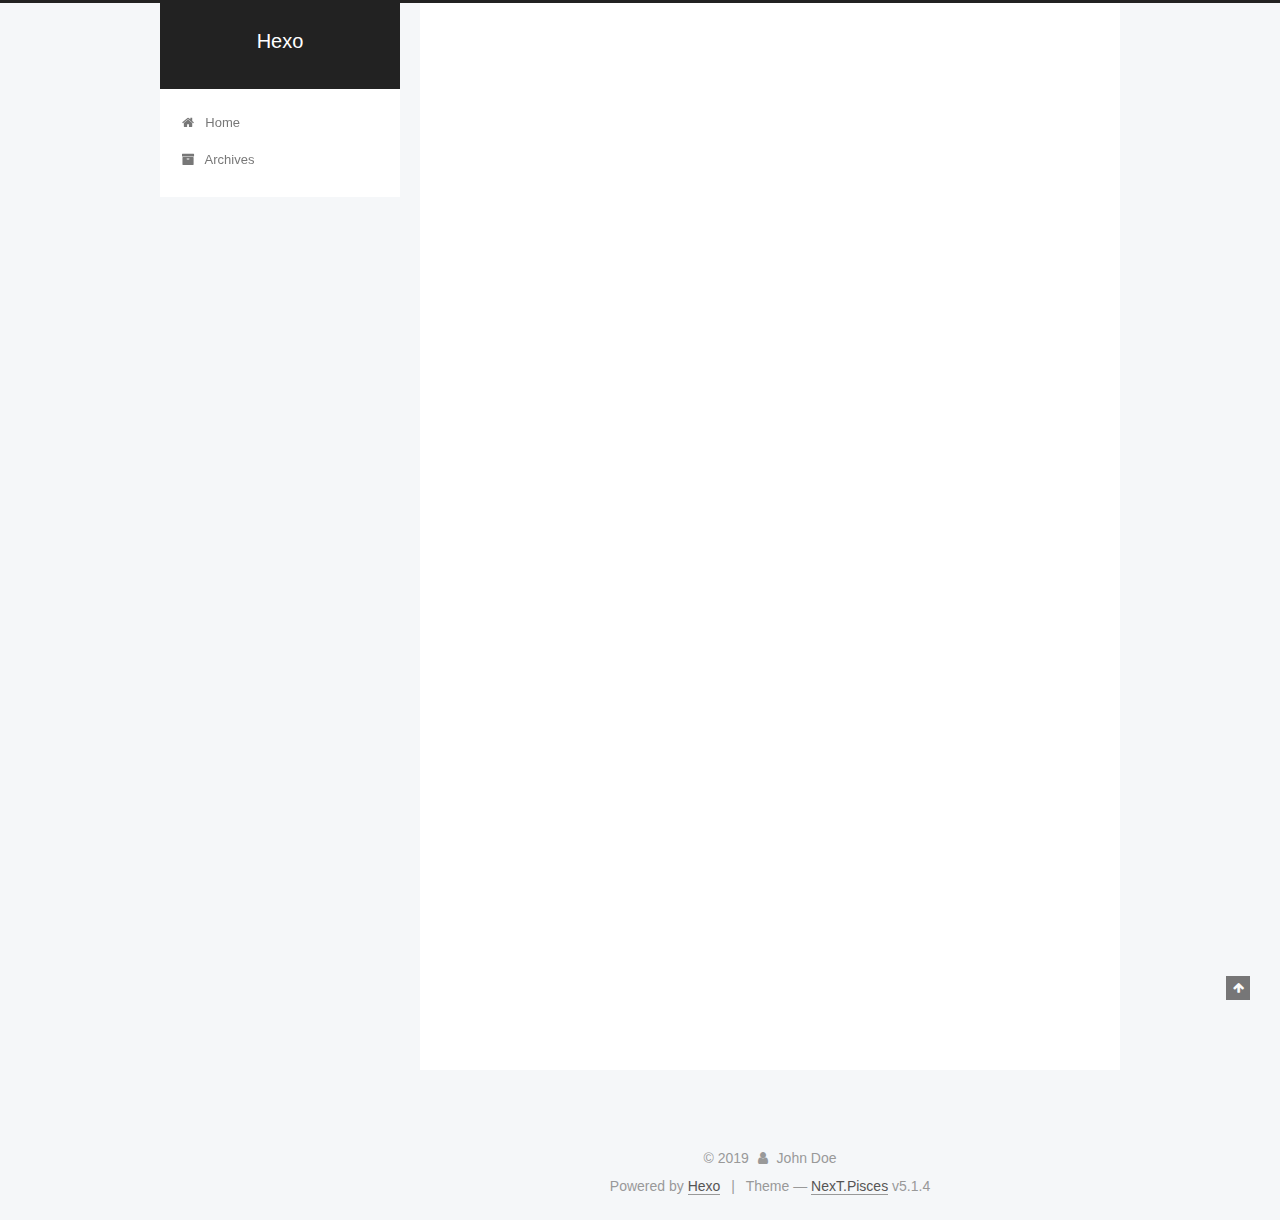
<file: 2019/08/14/hello-world/index.html>
<!DOCTYPE html>



  


<html class="theme-next pisces use-motion" lang="en">
<head><meta name="generator" content="Hexo 3.9.0">
  <meta charset="UTF-8">
<meta http-equiv="X-UA-Compatible" content="IE=edge">
<meta name="viewport" content="width=device-width, initial-scale=1, maximum-scale=1">
<meta name="theme-color" content="#222">









<meta http-equiv="Cache-Control" content="no-transform">
<meta http-equiv="Cache-Control" content="no-siteapp">
















  
  
  <link href="/lib/fancybox/source/jquery.fancybox.css?v=2.1.5" rel="stylesheet" type="text/css">







<link href="/lib/font-awesome/css/font-awesome.min.css?v=4.6.2" rel="stylesheet" type="text/css">

<link href="/css/main.css?v=5.1.4" rel="stylesheet" type="text/css">


  <link rel="apple-touch-icon" sizes="180x180" href="/images/apple-touch-icon-next.png?v=5.1.4">


  <link rel="icon" type="image/png" sizes="32x32" href="/images/favicon-32x32-next.png?v=5.1.4">


  <link rel="icon" type="image/png" sizes="16x16" href="/images/favicon-16x16-next.png?v=5.1.4">


  <link rel="mask-icon" href="/images/logo.svg?v=5.1.4" color="#222">





  <meta name="keywords" content="Hexo, NexT">










<meta name="description" content="Welcome to Hexo! This is your very first post. Check documentation for more info. If you get any problems when using Hexo, you can find the answer in troubleshooting or you can ask me on GitHub. Quick">
<meta property="og:type" content="article">
<meta property="og:title" content="Hello World">
<meta property="og:url" content="http://yoursite.com/2019/08/14/hello-world/index.html">
<meta property="og:site_name" content="Hexo">
<meta property="og:description" content="Welcome to Hexo! This is your very first post. Check documentation for more info. If you get any problems when using Hexo, you can find the answer in troubleshooting or you can ask me on GitHub. Quick">
<meta property="og:locale" content="en">
<meta property="og:updated_time" content="2019-08-14T07:38:16.778Z">
<meta name="twitter:card" content="summary">
<meta name="twitter:title" content="Hello World">
<meta name="twitter:description" content="Welcome to Hexo! This is your very first post. Check documentation for more info. If you get any problems when using Hexo, you can find the answer in troubleshooting or you can ask me on GitHub. Quick">



<script type="text/javascript" id="hexo.configurations">
  var NexT = window.NexT || {};
  var CONFIG = {
    root: '/',
    scheme: 'Pisces',
    version: '5.1.4',
    sidebar: {"position":"left","display":"post","offset":12,"b2t":false,"scrollpercent":false,"onmobile":false},
    fancybox: true,
    tabs: true,
    motion: {"enable":true,"async":false,"transition":{"post_block":"fadeIn","post_header":"slideDownIn","post_body":"slideDownIn","coll_header":"slideLeftIn","sidebar":"slideUpIn"}},
    duoshuo: {
      userId: '0',
      author: 'Author'
    },
    algolia: {
      applicationID: '',
      apiKey: '',
      indexName: '',
      hits: {"per_page":10},
      labels: {"input_placeholder":"Search for Posts","hits_empty":"We didn't find any results for the search: ${query}","hits_stats":"${hits} results found in ${time} ms"}
    }
  };
</script>



  <link rel="canonical" href="http://yoursite.com/2019/08/14/hello-world/">





  <title>Hello World | Hexo</title>
  








</head>

<body itemscope itemtype="http://schema.org/WebPage" lang="en">

  
  
    
  

  <div class="container sidebar-position-left page-post-detail">
    <div class="headband"></div>

    <header id="header" class="header" itemscope itemtype="http://schema.org/WPHeader">
      <div class="header-inner"><div class="site-brand-wrapper">
  <div class="site-meta ">
    

    <div class="custom-logo-site-title">
      <a href="/" class="brand" rel="start">
        <span class="logo-line-before"><i></i></span>
        <span class="site-title">Hexo</span>
        <span class="logo-line-after"><i></i></span>
      </a>
    </div>
      
        <p class="site-subtitle"></p>
      
  </div>

  <div class="site-nav-toggle">
    <button>
      <span class="btn-bar"></span>
      <span class="btn-bar"></span>
      <span class="btn-bar"></span>
    </button>
  </div>
</div>

<nav class="site-nav">
  

  
    <ul id="menu" class="menu">
      
        
        <li class="menu-item menu-item-home">
          <a href="/" rel="section">
            
              <i class="menu-item-icon fa fa-fw fa-home"></i> <br>
            
            Home
          </a>
        </li>
      
        
        <li class="menu-item menu-item-archives">
          <a href="/archives/" rel="section">
            
              <i class="menu-item-icon fa fa-fw fa-archive"></i> <br>
            
            Archives
          </a>
        </li>
      

      
    </ul>
  

  
</nav>



 </div>
    </header>

    <main id="main" class="main">
      <div class="main-inner">
        <div class="content-wrap">
          <div id="content" class="content">
            

  <div id="posts" class="posts-expand">
    

  

  
  
  

  <article class="post post-type-normal" itemscope itemtype="http://schema.org/Article">
  
  
  
  <div class="post-block">
    <link itemprop="mainEntityOfPage" href="http://yoursite.com/2019/08/14/hello-world/">

    <span hidden itemprop="author" itemscope itemtype="http://schema.org/Person">
      <meta itemprop="name" content="John Doe">
      <meta itemprop="description" content>
      <meta itemprop="image" content="/images/avatar.gif">
    </span>

    <span hidden itemprop="publisher" itemscope itemtype="http://schema.org/Organization">
      <meta itemprop="name" content="Hexo">
    </span>

    
      <header class="post-header">

        
        
          <h1 class="post-title" itemprop="name headline">Hello World</h1>
        

        <div class="post-meta">
          <span class="post-time">
            
              <span class="post-meta-item-icon">
                <i class="fa fa-calendar-o"></i>
              </span>
              
                <span class="post-meta-item-text">Posted on</span>
              
              <time title="Post created" itemprop="dateCreated datePublished" datetime="2019-08-14T15:38:16+08:00">
                2019-08-14
              </time>
            

            

            
          </span>

          

          
            
          

          
          

          

          

          

        </div>
      </header>
    

    
    
    
    <div class="post-body" itemprop="articleBody">

      
      

      
        <p>Welcome to <a href="https://hexo.io/" target="_blank" rel="noopener">Hexo</a>! This is your very first post. Check <a href="https://hexo.io/docs/" target="_blank" rel="noopener">documentation</a> for more info. If you get any problems when using Hexo, you can find the answer in <a href="https://hexo.io/docs/troubleshooting.html" target="_blank" rel="noopener">troubleshooting</a> or you can ask me on <a href="https://github.com/hexojs/hexo/issues" target="_blank" rel="noopener">GitHub</a>.</p>
<h2 id="Quick-Start"><a href="#Quick-Start" class="headerlink" title="Quick Start"></a>Quick Start</h2><h3 id="Create-a-new-post"><a href="#Create-a-new-post" class="headerlink" title="Create a new post"></a>Create a new post</h3><figure class="highlight bash"><table><tr><td class="gutter"><pre><span class="line">1</span><br></pre></td><td class="code"><pre><span class="line">$ hexo new <span class="string">"My New Post"</span></span><br></pre></td></tr></table></figure>

<p>More info: <a href="https://hexo.io/docs/writing.html" target="_blank" rel="noopener">Writing</a></p>
<h3 id="Run-server"><a href="#Run-server" class="headerlink" title="Run server"></a>Run server</h3><figure class="highlight bash"><table><tr><td class="gutter"><pre><span class="line">1</span><br></pre></td><td class="code"><pre><span class="line">$ hexo server</span><br></pre></td></tr></table></figure>

<p>More info: <a href="https://hexo.io/docs/server.html" target="_blank" rel="noopener">Server</a></p>
<h3 id="Generate-static-files"><a href="#Generate-static-files" class="headerlink" title="Generate static files"></a>Generate static files</h3><figure class="highlight bash"><table><tr><td class="gutter"><pre><span class="line">1</span><br></pre></td><td class="code"><pre><span class="line">$ hexo generate</span><br></pre></td></tr></table></figure>

<p>More info: <a href="https://hexo.io/docs/generating.html" target="_blank" rel="noopener">Generating</a></p>
<h3 id="Deploy-to-remote-sites"><a href="#Deploy-to-remote-sites" class="headerlink" title="Deploy to remote sites"></a>Deploy to remote sites</h3><figure class="highlight bash"><table><tr><td class="gutter"><pre><span class="line">1</span><br></pre></td><td class="code"><pre><span class="line">$ hexo deploy</span><br></pre></td></tr></table></figure>

<p>More info: <a href="https://hexo.io/docs/deployment.html" target="_blank" rel="noopener">Deployment</a></p>

      
    </div>
    
    
    

    

    

    

    <footer class="post-footer">
      

      
      
      

      

      
      
    </footer>
  </div>
  
  
  
  </article>



    <div class="post-spread">
      
    </div>
  </div>


          </div>
          


          

  



        </div>
        
          
  
  <div class="sidebar-toggle">
    <div class="sidebar-toggle-line-wrap">
      <span class="sidebar-toggle-line sidebar-toggle-line-first"></span>
      <span class="sidebar-toggle-line sidebar-toggle-line-middle"></span>
      <span class="sidebar-toggle-line sidebar-toggle-line-last"></span>
    </div>
  </div>

  <aside id="sidebar" class="sidebar">
    
    <div class="sidebar-inner">

      

      
        <ul class="sidebar-nav motion-element">
          <li class="sidebar-nav-toc sidebar-nav-active" data-target="post-toc-wrap">
            Table of Contents
          </li>
          <li class="sidebar-nav-overview" data-target="site-overview-wrap">
            Overview
          </li>
        </ul>
      

      <section class="site-overview-wrap sidebar-panel">
        <div class="site-overview">
          <div class="site-author motion-element" itemprop="author" itemscope itemtype="http://schema.org/Person">
            
              <p class="site-author-name" itemprop="name">John Doe</p>
              <p class="site-description motion-element" itemprop="description"></p>
          </div>

          <nav class="site-state motion-element">

            
              <div class="site-state-item site-state-posts">
              
                <a href="/archives/">
              
                  <span class="site-state-item-count">1</span>
                  <span class="site-state-item-name">posts</span>
                </a>
              </div>
            

            

            

          </nav>

          

          

          
          

          
          

          

        </div>
      </section>

      
      <!--noindex-->
        <section class="post-toc-wrap motion-element sidebar-panel sidebar-panel-active">
          <div class="post-toc">

            
              
            

            
              <div class="post-toc-content"><ol class="nav"><li class="nav-item nav-level-2"><a class="nav-link" href="#Quick-Start"><span class="nav-number">1.</span> <span class="nav-text">Quick Start</span></a><ol class="nav-child"><li class="nav-item nav-level-3"><a class="nav-link" href="#Create-a-new-post"><span class="nav-number">1.1.</span> <span class="nav-text">Create a new post</span></a></li><li class="nav-item nav-level-3"><a class="nav-link" href="#Run-server"><span class="nav-number">1.2.</span> <span class="nav-text">Run server</span></a></li><li class="nav-item nav-level-3"><a class="nav-link" href="#Generate-static-files"><span class="nav-number">1.3.</span> <span class="nav-text">Generate static files</span></a></li><li class="nav-item nav-level-3"><a class="nav-link" href="#Deploy-to-remote-sites"><span class="nav-number">1.4.</span> <span class="nav-text">Deploy to remote sites</span></a></li></ol></li></ol></div>
            

          </div>
        </section>
      <!--/noindex-->
      

      

    </div>
  </aside>


        
      </div>
    </main>

    <footer id="footer" class="footer">
      <div class="footer-inner">
        <div class="copyright">&copy; <span itemprop="copyrightYear">2019</span>
  <span class="with-love">
    <i class="fa fa-user"></i>
  </span>
  <span class="author" itemprop="copyrightHolder">John Doe</span>

  
</div>


  <div class="powered-by">Powered by <a class="theme-link" target="_blank" href="https://hexo.io">Hexo</a></div>



  <span class="post-meta-divider">|</span>



  <div class="theme-info">Theme &mdash; <a class="theme-link" target="_blank" href="https://github.com/iissnan/hexo-theme-next">NexT.Pisces</a> v5.1.4</div>




        







        
      </div>
    </footer>

    
      <div class="back-to-top">
        <i class="fa fa-arrow-up"></i>
        
      </div>
    

    

  </div>

  

<script type="text/javascript">
  if (Object.prototype.toString.call(window.Promise) !== '[object Function]') {
    window.Promise = null;
  }
</script>









  












  
  
    <script type="text/javascript" src="/lib/jquery/index.js?v=2.1.3"></script>
  

  
  
    <script type="text/javascript" src="/lib/fastclick/lib/fastclick.min.js?v=1.0.6"></script>
  

  
  
    <script type="text/javascript" src="/lib/jquery_lazyload/jquery.lazyload.js?v=1.9.7"></script>
  

  
  
    <script type="text/javascript" src="/lib/velocity/velocity.min.js?v=1.2.1"></script>
  

  
  
    <script type="text/javascript" src="/lib/velocity/velocity.ui.min.js?v=1.2.1"></script>
  

  
  
    <script type="text/javascript" src="/lib/fancybox/source/jquery.fancybox.pack.js?v=2.1.5"></script>
  


  


  <script type="text/javascript" src="/js/src/utils.js?v=5.1.4"></script>

  <script type="text/javascript" src="/js/src/motion.js?v=5.1.4"></script>



  
  


  <script type="text/javascript" src="/js/src/affix.js?v=5.1.4"></script>

  <script type="text/javascript" src="/js/src/schemes/pisces.js?v=5.1.4"></script>



  
  <script type="text/javascript" src="/js/src/scrollspy.js?v=5.1.4"></script>
<script type="text/javascript" src="/js/src/post-details.js?v=5.1.4"></script>



  


  <script type="text/javascript" src="/js/src/bootstrap.js?v=5.1.4"></script>



  


  




	





  





  












  





  

  

  

  
  

  

  

  

</body>
</html>
</file>
<file: css/main.css>
/* normalize.css v3.0.2 | MIT License | git.io/normalize */
html {
  font-family: sans-serif; /* 1 */
  -ms-text-size-adjust: 100%; /* 2 */
  -webkit-text-size-adjust: 100%; /* 2 */
}
body {
  margin: 0;
}
article,
aside,
details,
figcaption,
figure,
footer,
header,
hgroup,
main,
menu,
nav,
section,
summary {
  display: block;
}
audio,
canvas,
progress,
video {
  display: inline-block; /* 1 */
  vertical-align: baseline; /* 2 */
}
audio:not([controls]) {
  display: none;
  height: 0;
}
[hidden],
template {
  display: none;
}
a {
  background-color: transparent;
}
a:active,
a:hover {
  outline: 0;
}
abbr[title] {
  border-bottom: 1px dotted;
}
b,
strong {
  font-weight: bold;
}
dfn {
  font-style: italic;
}
h1 {
  font-size: 2em;
  margin: 0.67em 0;
}
mark {
  background: #ff0;
  color: #000;
}
small {
  font-size: 80%;
}
sub,
sup {
  font-size: 75%;
  line-height: 0;
  position: relative;
  vertical-align: baseline;
}
sup {
  top: -0.5em;
}
sub {
  bottom: -0.25em;
}
img {
  border: 0;
}
svg:not(:root) {
  overflow: hidden;
}
figure {
  margin: 1em 40px;
}
hr {
  -moz-box-sizing: content-box;
  box-sizing: content-box;
  height: 0;
}
pre {
  overflow: auto;
}
code,
kbd,
pre,
samp {
  font-family: monospace, monospace;
  font-size: 1em;
}
button,
input,
optgroup,
select,
textarea {
  color: inherit; /* 1 */
  font: inherit; /* 2 */
  margin: 0; /* 3 */
}
button {
  overflow: visible;
}
button,
select {
  text-transform: none;
}
button,
html input[type="button"],
input[type="reset"],
input[type="submit"] {
  -webkit-appearance: button; /* 2 */
  cursor: pointer; /* 3 */
}
button[disabled],
html input[disabled] {
  cursor: default;
}
button::-moz-focus-inner,
input::-moz-focus-inner {
  border: 0;
  padding: 0;
}
input {
  line-height: normal;
}
input[type="checkbox"],
input[type="radio"] {
  box-sizing: border-box; /* 1 */
  padding: 0; /* 2 */
}
input[type="number"]::-webkit-inner-spin-button,
input[type="number"]::-webkit-outer-spin-button {
  height: auto;
}
input[type="search"] {
  -webkit-appearance: textfield; /* 1 */
  -moz-box-sizing: content-box;
  -webkit-box-sizing: content-box; /* 2 */
  box-sizing: content-box;
}
input[type="search"]::-webkit-search-cancel-button,
input[type="search"]::-webkit-search-decoration {
  -webkit-appearance: none;
}
fieldset {
  border: 1px solid #c0c0c0;
  margin: 0 2px;
  padding: 0.35em 0.625em 0.75em;
}
legend {
  border: 0; /* 1 */
  padding: 0; /* 2 */
}
textarea {
  overflow: auto;
}
optgroup {
  font-weight: bold;
}
table {
  border-collapse: collapse;
  border-spacing: 0;
}
td,
th {
  padding: 0;
}
::selection {
  background: #262a30;
  color: #fff;
}
body {
  position: relative;
  font-family: 'Lato', "PingFang SC", "Microsoft YaHei", sans-serif;
  font-size: 14px;
  line-height: 2;
  color: #555;
  background: #f5f7f9;
}
@media (max-width: 767px) {
  body {
    padding-right: 0 !important;
  }
}
@media (min-width: 768px) and (max-width: 991px) {
  body {
    padding-right: 0 !important;
  }
}
@media (min-width: 1600px) {
  body {
    font-size: 16px;
  }
}
h1,
h2,
h3,
h4,
h5,
h6 {
  margin: 0;
  padding: 0;
  font-weight: bold;
  line-height: 1.5;
  font-family: 'Lato', "PingFang SC", "Microsoft YaHei", sans-serif;
}
h2,
h3,
h4,
h5,
h6 {
  margin: 20px 0 15px;
}
h1 {
  font-size: 22px;
}
@media (max-width: 767px) {
  h1 {
    font-size: 18px;
  }
}
h2 {
  font-size: 20px;
}
@media (max-width: 767px) {
  h2 {
    font-size: 16px;
  }
}
h3 {
  font-size: 18px;
}
@media (max-width: 767px) {
  h3 {
    font-size: 14px;
  }
}
h4 {
  font-size: 16px;
}
@media (max-width: 767px) {
  h4 {
    font-size: 12px;
  }
}
h5 {
  font-size: 14px;
}
@media (max-width: 767px) {
  h5 {
    font-size: 10px;
  }
}
h6 {
  font-size: 12px;
}
@media (max-width: 767px) {
  h6 {
    font-size: 8px;
  }
}
p {
  margin: 0 0 20px 0;
}
a {
  color: #555;
  text-decoration: none;
  outline: none;
  border-bottom: 1px solid #999;
  word-wrap: break-word;
}
a:hover {
  color: #222;
  border-bottom-color: #222;
}
blockquote {
  margin: 0;
  padding: 0;
}
img {
  display: block;
  margin: auto;
  max-width: 100%;
  height: auto;
}
hr {
  margin: 40px 0;
  height: 3px;
  border: none;
  background-color: #ddd;
  background-image: repeating-linear-gradient(-45deg, #fff, #fff 4px, transparent 4px, transparent 8px);
}
blockquote {
  padding: 0 15px;
  color: #666;
  border-left: 4px solid #ddd;
}
blockquote cite::before {
  content: "-";
  padding: 0 5px;
}
dt {
  font-weight: 700;
}
dd {
  margin: 0;
  padding: 0;
}
kbd {
  border: 1px solid #ccc;
  border-radius: 0.2em;
  box-shadow: 0.1em 0.1em 0.2em rgba(0,0,0,0.1);
  background-color: #f9f9f9;
  font-family: inherit;
  background-image: -webkit-linear-gradient(top, #eee, #fff, #eee);
  padding: 0.1em 0.3em;
  white-space: nowrap;
}
.text-left {
  text-align: left;
}
.text-center {
  text-align: center;
}
.text-right {
  text-align: right;
}
.text-justify {
  text-align: justify;
}
.text-nowrap {
  white-space: nowrap;
}
.text-lowercase {
  text-transform: lowercase;
}
.text-uppercase {
  text-transform: uppercase;
}
.text-capitalize {
  text-transform: capitalize;
}
.center-block {
  display: block;
  margin-left: auto;
  margin-right: auto;
}
.clearfix:before,
.clearfix:after {
  content: " ";
  display: table;
}
.clearfix:after {
  clear: both;
}
.pullquote {
  width: 45%;
}
.pullquote.left {
  float: left;
  margin-left: 5px;
  margin-right: 10px;
}
.pullquote.right {
  float: right;
  margin-left: 10px;
  margin-right: 5px;
}
.affix.affix.affix {
  position: fixed;
}
.translation {
  margin-top: -20px;
  font-size: 14px;
  color: #999;
}
.scrollbar-measure {
  width: 100px;
  height: 100px;
  overflow: scroll;
  position: absolute;
  top: -9999px;
}
.use-motion .motion-element {
  opacity: 0;
}
table {
  margin: 20px 0;
  width: 100%;
  border-collapse: collapse;
  border-spacing: 0;
  border: 1px solid #ddd;
  font-size: 14px;
  table-layout: fixed;
  word-wrap: break-all;
}
table>tbody>tr:nth-of-type(odd) {
  background-color: #f9f9f9;
}
table>tbody>tr:hover {
  background-color: #f5f5f5;
}
caption,
th,
td {
  padding: 8px;
  text-align: left;
  vertical-align: middle;
  font-weight: normal;
}
th,
td {
  border-bottom: 3px solid #ddd;
  border-right: 1px solid #eee;
}
th {
  padding-bottom: 10px;
  font-weight: 700;
}
td {
  border-bottom-width: 1px;
}
html,
body {
  height: 100%;
}
.container {
  position: relative;
  min-height: 100%;
}
.header-inner {
  margin: 0 auto;
  padding: 100px 0 70px;
  width: 700px;
}
@media (min-width: 1600px) {
  .container .header-inner {
    width: 900px;
  }
}
.main {
  padding-bottom: 150px;
}
.main-inner {
  margin: 0 auto;
  width: 700px;
}
@media (min-width: 1600px) {
  .container .main-inner {
    width: 900px;
  }
}
.footer {
  position: absolute;
  left: 0;
  bottom: 0;
  width: 100%;
  min-height: 50px;
}
.footer-inner {
  box-sizing: border-box;
  margin: 20px auto;
  width: 700px;
}
@media (min-width: 1600px) {
  .container .footer-inner {
    width: 900px;
  }
}
pre,
.highlight {
  overflow: auto;
  margin: 20px 0;
  padding: 0;
  font-size: 13px;
  color: #4d4d4c;
  background: #f7f7f7;
  line-height: 1.6;
}
pre,
code {
  font-family: consolas, Menlo, "PingFang SC", "Microsoft YaHei", monospace;
}
code {
  padding: 2px 4px;
  word-wrap: break-word;
  color: #555;
  background: #eee;
  border-radius: 3px;
  font-size: 13px;
}
pre {
  padding: 10px;
}
pre code {
  padding: 0;
  color: #4d4d4c;
  background: none;
  text-shadow: none;
}
.highlight {
  border-radius: 1px;
}
.highlight pre {
  border: none;
  margin: 0;
  padding: 10px 0;
}
.highlight table {
  margin: 0;
  width: auto;
  border: none;
}
.highlight td {
  border: none;
  padding: 0;
}
.highlight figcaption {
  font-size: 1em;
  color: #4d4d4c;
  line-height: 1em;
  margin-bottom: 1em;
}
.highlight figcaption:before,
.highlight figcaption:after {
  content: " ";
  display: table;
}
.highlight figcaption:after {
  clear: both;
}
.highlight figcaption a {
  float: right;
  color: #4d4d4c;
}
.highlight figcaption a:hover {
  border-bottom-color: #4d4d4c;
}
.highlight .gutter pre {
  padding-left: 10px;
  padding-right: 10px;
  color: #869194;
  text-align: right;
  background-color: #eff2f3;
}
.highlight .code pre {
  width: 100%;
  padding-left: 10px;
  padding-right: 10px;
  background-color: #f7f7f7;
}
.highlight .line {
  height: 20px;
}
.gutter {
  -webkit-user-select: none;
  -moz-user-select: none;
  -ms-user-select: none;
  user-select: none;
}
.gist table {
  width: auto;
}
.gist table td {
  border: none;
}
pre .deletion {
  background: #fdd;
}
pre .addition {
  background: #dfd;
}
pre .meta {
  color: #8959a8;
}
pre .comment {
  color: #8e908c;
}
pre .variable,
pre .attribute,
pre .tag,
pre .regexp,
pre .ruby .constant,
pre .xml .tag .title,
pre .xml .pi,
pre .xml .doctype,
pre .html .doctype,
pre .css .id,
pre .css .class,
pre .css .pseudo {
  color: #c82829;
}
pre .number,
pre .preprocessor,
pre .built_in,
pre .literal,
pre .params,
pre .constant,
pre .command {
  color: #f5871f;
}
pre .ruby .class .title,
pre .css .rules .attribute,
pre .string,
pre .value,
pre .inheritance,
pre .header,
pre .ruby .symbol,
pre .xml .cdata,
pre .special,
pre .number,
pre .formula {
  color: #718c00;
}
pre .title,
pre .css .hexcolor {
  color: #3e999f;
}
pre .function,
pre .python .decorator,
pre .python .title,
pre .ruby .function .title,
pre .ruby .title .keyword,
pre .perl .sub,
pre .javascript .title,
pre .coffeescript .title {
  color: #4271ae;
}
pre .keyword,
pre .javascript .function {
  color: #8959a8;
}
.full-image.full-image.full-image.full-image {
  border: none;
  max-width: 100%;
  width: auto;
  margin: 20px auto 25px;
}
@media (min-width: 992px) {
  .full-image.full-image.full-image.full-image {
    max-width: none;
    width: 118%;
    margin: 0 -9%;
  }
}
.blockquote-center,
.page-home .post-type-quote blockquote,
.page-post-detail .post-type-quote blockquote {
  position: relative;
  margin: 40px 0;
  padding: 0;
  border-left: none;
  text-align: center;
}
.blockquote-center::before,
.page-home .post-type-quote blockquote::before,
.page-post-detail .post-type-quote blockquote::before,
.blockquote-center::after,
.page-home .post-type-quote blockquote::after,
.page-post-detail .post-type-quote blockquote::after {
  position: absolute;
  content: ' ';
  display: block;
  width: 100%;
  height: 24px;
  opacity: 0.2;
  background-repeat: no-repeat;
  background-position: 0 -6px;
  background-size: 22px 22px;
}
.blockquote-center::before,
.page-home .post-type-quote blockquote::before,
.page-post-detail .post-type-quote blockquote::before {
  top: -20px;
  background-image: url("../images/quote-l.svg");
  border-top: 1px solid #ccc;
}
.blockquote-center::after,
.page-home .post-type-quote blockquote::after,
.page-post-detail .post-type-quote blockquote::after {
  bottom: -20px;
  background-image: url("../images/quote-r.svg");
  border-bottom: 1px solid #ccc;
  background-position: 100% 8px;
}
.blockquote-center p,
.page-home .post-type-quote blockquote p,
.page-post-detail .post-type-quote blockquote p,
.blockquote-center div,
.page-home .post-type-quote blockquote div,
.page-post-detail .post-type-quote blockquote div {
  text-align: center;
}
.post .post-body .group-picture img {
  box-sizing: border-box;
  padding: 0 3px;
  border: none;
}
.post .group-picture-row {
  overflow: hidden;
  margin-top: 6px;
}
.post .group-picture-row:first-child {
  margin-top: 0;
}
.post .group-picture-column {
  float: left;
}
.page-post-detail .post-body .group-picture-column {
  float: none;
  margin-top: 10px;
  width: auto !important;
}
.page-post-detail .post-body .group-picture-column img {
  margin: 0 auto;
}
.page-archive .group-picture-container {
  overflow: hidden;
}
.page-archive .group-picture-row {
  float: left;
}
.page-archive .group-picture-row:first-child {
  margin-top: 6px;
}
.page-archive .group-picture-column {
  max-width: 150px;
  max-height: 150px;
}
.post-body .note {
  position: relative;
  padding: 15px;
  margin-bottom: 20px;
  border: 1px solid #eee;
  border-left-width: 5px;
  border-radius: 3px;
}
.post-body .note h2,
.post-body .note h3,
.post-body .note h4,
.post-body .note h5,
.post-body .note h6 {
  margin-top: 0;
  margin-bottom: 0;
  border-bottom: initial;
  padding-top: 0 !important;
}
.post-body .note p:first-child,
.post-body .note ul:first-child,
.post-body .note ol:first-child,
.post-body .note table:first-child,
.post-body .note pre:first-child,
.post-body .note blockquote:first-child {
  margin-top: 0;
}
.post-body .note p:last-child,
.post-body .note ul:last-child,
.post-body .note ol:last-child,
.post-body .note table:last-child,
.post-body .note pre:last-child,
.post-body .note blockquote:last-child {
  margin-bottom: 0;
}
.post-body .note.default {
  border-left-color: #777;
}
.post-body .note.default h2,
.post-body .note.default h3,
.post-body .note.default h4,
.post-body .note.default h5,
.post-body .note.default h6 {
  color: #777;
}
.post-body .note.primary {
  border-left-color: #6f42c1;
}
.post-body .note.primary h2,
.post-body .note.primary h3,
.post-body .note.primary h4,
.post-body .note.primary h5,
.post-body .note.primary h6 {
  color: #6f42c1;
}
.post-body .note.info {
  border-left-color: #428bca;
}
.post-body .note.info h2,
.post-body .note.info h3,
.post-body .note.info h4,
.post-body .note.info h5,
.post-body .note.info h6 {
  color: #428bca;
}
.post-body .note.success {
  border-left-color: #5cb85c;
}
.post-body .note.success h2,
.post-body .note.success h3,
.post-body .note.success h4,
.post-body .note.success h5,
.post-body .note.success h6 {
  color: #5cb85c;
}
.post-body .note.warning {
  border-left-color: #f0ad4e;
}
.post-body .note.warning h2,
.post-body .note.warning h3,
.post-body .note.warning h4,
.post-body .note.warning h5,
.post-body .note.warning h6 {
  color: #f0ad4e;
}
.post-body .note.danger {
  border-left-color: #d9534f;
}
.post-body .note.danger h2,
.post-body .note.danger h3,
.post-body .note.danger h4,
.post-body .note.danger h5,
.post-body .note.danger h6 {
  color: #d9534f;
}
.post-body .label {
  display: inline;
  padding: 0 2px;
  white-space: nowrap;
}
.post-body .label.default {
  background-color: #f0f0f0;
}
.post-body .label.primary {
  background-color: #efe6f7;
}
.post-body .label.info {
  background-color: #e5f2f8;
}
.post-body .label.success {
  background-color: #e7f4e9;
}
.post-body .label.warning {
  background-color: #fcf6e1;
}
.post-body .label.danger {
  background-color: #fae8eb;
}
.post-body .tabs {
  position: relative;
  display: block;
  margin-bottom: 20px;
  padding-top: 10px;
}
.post-body .tabs ul.nav-tabs {
  margin: 0;
  padding: 0;
  display: flex;
  margin-bottom: -1px;
}
@media (max-width: 413px) {
  .post-body .tabs ul.nav-tabs {
    display: block;
    margin-bottom: 5px;
  }
}
.post-body .tabs ul.nav-tabs li.tab {
  list-style-type: none !important;
  margin: 0 0.25em 0 0;
  border-top: 3px solid transparent;
  border-left: 1px solid transparent;
  border-right: 1px solid transparent;
}
@media (max-width: 413px) {
  .post-body .tabs ul.nav-tabs li.tab {
    margin: initial;
    border-top: 1px solid transparent;
    border-left: 3px solid transparent;
    border-right: 1px solid transparent;
    border-bottom: 1px solid transparent;
  }
}
.post-body .tabs ul.nav-tabs li.tab a {
  outline: 0;
  border-bottom: initial;
  display: block;
  line-height: 1.8em;
  padding: 0.25em 0.75em;
  transition-duration: 0.2s;
  transition-timing-function: ease-out;
  transition-delay: 0s;
}
.post-body .tabs ul.nav-tabs li.tab a i {
  width: 1.285714285714286em;
}
.post-body .tabs ul.nav-tabs li.tab.active {
  border-top: 3px solid #fc6423;
  border-left: 1px solid #ddd;
  border-right: 1px solid #ddd;
  background-color: #fff;
}
@media (max-width: 413px) {
  .post-body .tabs ul.nav-tabs li.tab.active {
    border-top: 1px solid #ddd;
    border-left: 3px solid #fc6423;
    border-right: 1px solid #ddd;
    border-bottom: 1px solid #ddd;
  }
}
.post-body .tabs ul.nav-tabs li.tab.active a {
  cursor: default;
  color: #555;
}
.post-body .tabs .tab-content {
  background-color: #fff;
}
.post-body .tabs .tab-content .tab-pane {
  border: 1px solid #ddd;
  padding: 20px 20px 0 20px;
}
.post-body .tabs .tab-content .tab-pane:not(.active) {
  display: none !important;
}
.post-body .tabs .tab-content .tab-pane.active {
  display: block !important;
}
.btn {
  display: inline-block;
  padding: 0 20px;
  font-size: 14px;
  color: #555;
  background: #fff;
  border: 2px solid #555;
  text-decoration: none;
  border-radius: 2px;
  transition-property: background-color;
  transition-duration: 0.2s;
  transition-timing-function: ease-in-out;
  transition-delay: 0s;
  line-height: 2;
}
.btn:hover {
  border-color: #222;
  color: #fff;
  background: #222;
}
.btn +.btn {
  margin: 0 0 8px 8px;
}
.btn .fa-fw {
  width: 1.285714285714286em;
  text-align: left;
}
.btn-bar {
  display: block;
  width: 22px;
  height: 2px;
  background: #555;
  border-radius: 1px;
}
.btn-bar+.btn-bar {
  margin-top: 4px;
}
.pagination {
  margin: 120px 0 40px;
  text-align: center;
  border-top: 1px solid #eee;
}
.page-number-basic,
.pagination .prev,
.pagination .next,
.pagination .page-number,
.pagination .space {
  display: inline-block;
  position: relative;
  top: -1px;
  margin: 0 10px;
  padding: 0 11px;
}
@media (max-width: 767px) {
  .page-number-basic,
  .pagination .prev,
  .pagination .next,
  .pagination .page-number,
  .pagination .space {
    margin: 0 5px;
  }
}
.pagination .prev,
.pagination .next,
.pagination .page-number {
  border-bottom: 0;
  border-top: 1px solid #eee;
  transition-property: border-color;
  transition-duration: 0.2s;
  transition-timing-function: ease-in-out;
  transition-delay: 0s;
}
.pagination .prev:hover,
.pagination .next:hover,
.pagination .page-number:hover {
  border-top-color: #222;
}
.pagination .space {
  padding: 0;
  margin: 0;
}
.pagination .prev {
  margin-left: 0;
}
.pagination .next {
  margin-right: 0;
}
.pagination .page-number.current {
  color: #fff;
  background: #ccc;
  border-top-color: #ccc;
}
@media (max-width: 767px) {
  .pagination {
    border-top: none;
  }
  .pagination .prev,
  .pagination .next,
  .pagination .page-number {
    margin-bottom: 10px;
    border-top: 0;
    border-bottom: 1px solid #eee;
    padding: 0 10px;
  }
  .pagination .prev:hover,
  .pagination .next:hover,
  .pagination .page-number:hover {
    border-bottom-color: #222;
  }
}
.comments {
  margin: 60px 20px 0;
}
.tag-cloud {
  text-align: center;
}
.tag-cloud a {
  display: inline-block;
  margin: 10px;
}
.back-to-top {
  box-sizing: border-box;
  position: fixed;
  bottom: -100px;
  right: 30px;
  z-index: 1050;
  padding: 0 6px;
  width: 24px;
  background: #222;
  font-size: 12px;
  opacity: 0.6;
  color: #fff;
  cursor: pointer;
  text-align: center;
  -webkit-transform: translateZ(0);
  transition-property: bottom;
  transition-duration: 0.2s;
  transition-timing-function: ease-in-out;
  transition-delay: 0s;
}
@media (min-width: 768px) and (max-width: 991px) {
  .back-to-top {
    display: none !important;
  }
}
@media (max-width: 767px) {
  .back-to-top {
    display: none !important;
  }
}
.back-to-top.back-to-top-on {
  bottom: 30px;
}
.header {
  background: transparent;
}
.header-inner {
  position: relative;
}
.headband {
  height: 3px;
  background: #222;
}
.site-meta {
  margin: 0;
  text-align: center;
}
@media (max-width: 767px) {
  .site-meta {
    text-align: center;
  }
}
.brand {
  position: relative;
  display: inline-block;
  padding: 0 40px;
  color: #fff;
  background: #222;
  border-bottom: none;
}
.brand:hover {
  color: #fff;
}
.logo {
  display: inline-block;
  margin-right: 5px;
  line-height: 36px;
  vertical-align: top;
}
.site-title {
  display: inline-block;
  vertical-align: top;
  line-height: 36px;
  font-size: 20px;
  font-weight: normal;
  font-family: 'Lato', "PingFang SC", "Microsoft YaHei", sans-serif;
}
.site-subtitle {
  margin-top: 10px;
  font-size: 13px;
  color: #ddd;
}
.use-motion .brand {
  opacity: 0;
}
.use-motion .logo,
.use-motion .site-title,
.use-motion .site-subtitle {
  opacity: 0;
  position: relative;
  top: -10px;
}
.site-nav-toggle {
  display: none;
  position: absolute;
  top: 10px;
  left: 10px;
}
@media (max-width: 767px) {
  .site-nav-toggle {
    display: block;
  }
}
.site-nav-toggle button {
  margin-top: 2px;
  padding: 9px 10px;
  background: transparent;
  border: none;
}
@media (max-width: 767px) {
  .site-nav {
    display: none;
    margin: 0 -10px;
    padding: 0 10px;
    clear: both;
    border-top: 1px solid #ddd;
  }
}
@media (min-width: 768px) and (max-width: 991px) {
  .site-nav {
    display: block !important;
  }
}
@media (min-width: 992px) {
  .site-nav {
    display: block !important;
  }
}
.menu {
  margin-top: 20px;
  padding-left: 0;
  text-align: center;
}
.menu .menu-item {
  display: inline-block;
  margin: 0 10px;
  list-style: none;
}
@media screen and (max-width: 767px) {
  .menu .menu-item {
    margin-top: 10px;
  }
}
.menu .menu-item a {
  display: block;
  font-size: 13px;
  line-height: inherit;
  border-bottom: 1px solid transparent;
  transition-property: border-color;
  transition-duration: 0.2s;
  transition-timing-function: ease-in-out;
  transition-delay: 0s;
}
.menu .menu-item a:hover,
.menu-item-active a {
  border-bottom-color: #222;
}
.menu .menu-item .fa {
  margin-right: 5px;
}
.use-motion .menu-item {
  opacity: 0;
}
.post-body {
  font-family: 'Lato', "PingFang SC", "Microsoft YaHei", sans-serif;
}
@media (max-width: 767px) {
  .post-body {
    word-break: break-word;
  }
}
.post-body .fancybox img {
  display: block !important;
  margin: 0 auto;
  cursor: pointer;
  cursor: zoom-in;
  cursor: -webkit-zoom-in;
}
.post-body .image-caption,
.post-body .figure .caption {
  margin: -20px auto 15px;
  text-align: center;
  font-size: 14px;
  color: #999;
  font-weight: bold;
  line-height: 1;
}
.post-sticky-flag {
  display: inline-block;
  font-size: 16px;
  -ms-transform: rotate(30deg);
  -webkit-transform: rotate(30deg);
  -moz-transform: rotate(30deg);
  -ms-transform: rotate(30deg);
  -o-transform: rotate(30deg);
  transform: rotate(30deg);
}
.use-motion .post-block,
.use-motion .pagination,
.use-motion .comments {
  opacity: 0;
}
.use-motion .post-header {
  opacity: 0;
}
.use-motion .post-body {
  opacity: 0;
}
.use-motion .collection-title {
  opacity: 0;
}
.posts-expand {
  padding-top: 40px;
}
@media (max-width: 767px) {
  .posts-expand {
    margin: 0 20px;
  }
  .post-body pre .gutter pre {
    padding-right: 10px;
  }
  .post-body .highlight {
    margin-left: 0px;
    margin-right: 0px;
    padding: 0;
  }
  .post-body .highlight .gutter pre {
    padding-right: 10px;
  }
}
@media (min-width: 992px) {
  .posts-expand .post-body {
    text-align: justify;
  }
}
.posts-expand .post-body h2,
.posts-expand .post-body h3,
.posts-expand .post-body h4,
.posts-expand .post-body h5,
.posts-expand .post-body h6 {
  padding-top: 10px;
}
.posts-expand .post-body h2 .header-anchor,
.posts-expand .post-body h3 .header-anchor,
.posts-expand .post-body h4 .header-anchor,
.posts-expand .post-body h5 .header-anchor,
.posts-expand .post-body h6 .header-anchor {
  float: right;
  margin-left: 10px;
  color: #ccc;
  border-bottom-style: none;
  visibility: hidden;
}
.posts-expand .post-body h2 .header-anchor:hover,
.posts-expand .post-body h3 .header-anchor:hover,
.posts-expand .post-body h4 .header-anchor:hover,
.posts-expand .post-body h5 .header-anchor:hover,
.posts-expand .post-body h6 .header-anchor:hover {
  color: inherit;
}
.posts-expand .post-body h2:hover .header-anchor,
.posts-expand .post-body h3:hover .header-anchor,
.posts-expand .post-body h4:hover .header-anchor,
.posts-expand .post-body h5:hover .header-anchor,
.posts-expand .post-body h6:hover .header-anchor {
  visibility: visible;
}
.posts-expand .post-body ul li {
  list-style: circle;
}
.posts-expand .post-body img {
  box-sizing: border-box;
  margin: auto;
  padding: 3px;
  border: 1px solid #ddd;
}
.posts-expand .post-body .fancybox img {
  margin: 0 auto 25px;
}
@media (max-width: 767px) {
  .posts-collapse {
    margin: 0 20px;
  }
  .posts-collapse .post-title,
  .posts-collapse .post-meta {
    display: block;
    width: auto;
    text-align: left;
  }
}
.posts-collapse {
  position: relative;
  z-index: 1010;
  margin-left: 55px;
}
.posts-collapse::after {
  content: " ";
  position: absolute;
  top: 20px;
  left: 0;
  margin-left: -2px;
  width: 4px;
  height: 100%;
  background: #f5f5f5;
  z-index: -1;
}
@media (max-width: 767px) {
  .posts-collapse {
    margin: 0 20px;
  }
}
.posts-collapse .collection-title {
  position: relative;
  margin: 60px 0;
}
.posts-collapse .collection-title h1,
.posts-collapse .collection-title h2 {
  margin-left: 20px;
}
.posts-collapse .collection-title small {
  color: #bbb;
  margin-left: 5px;
}
.posts-collapse .collection-title::before {
  content: " ";
  position: absolute;
  left: 0;
  top: 50%;
  margin-left: -4px;
  margin-top: -4px;
  width: 8px;
  height: 8px;
  background: #bbb;
  border-radius: 50%;
}
.posts-collapse .post {
  margin: 30px 0;
}
.posts-collapse .post-header {
  position: relative;
  transition-duration: 0.2s;
  transition-timing-function: ease-in-out;
  transition-delay: 0s;
  transition-property: border;
  border-bottom: 1px dashed #ccc;
}
.posts-collapse .post-header::before {
  content: " ";
  position: absolute;
  left: 0;
  top: 12px;
  width: 6px;
  height: 6px;
  margin-left: -4px;
  background: #bbb;
  border-radius: 50%;
  border: 1px solid #fff;
  transition-duration: 0.2s;
  transition-timing-function: ease-in-out;
  transition-delay: 0s;
  transition-property: background;
}
.posts-collapse .post-header:hover {
  border-bottom-color: #666;
}
.posts-collapse .post-header:hover::before {
  background: #222;
}
.posts-collapse .post-meta {
  position: absolute;
  font-size: 12px;
  left: 20px;
  top: 5px;
}
.posts-collapse .post-comments-count {
  display: none;
}
.posts-collapse .post-title {
  margin-left: 60px;
  font-size: 16px;
  font-weight: normal;
  line-height: inherit;
}
.posts-collapse .post-title::after {
  margin-left: 3px;
  opacity: 0.6;
}
.posts-collapse .post-title a {
  color: #666;
  border-bottom: none;
}
.page-home .post-type-quote .post-header,
.page-post-detail .post-type-quote .post-header,
.page-home .post-type-quote .post-tags,
.page-post-detail .post-type-quote .post-tags {
  display: none;
}
.posts-expand .post-title {
  text-align: center;
  word-break: break-word;
  font-weight: 400;
}
.posts-expand .post-title-link {
  display: inline-block;
  position: relative;
  color: #555;
  border-bottom: none;
  line-height: 1.2;
  vertical-align: top;
}
.posts-expand .post-title-link::before {
  content: "";
  position: absolute;
  width: 100%;
  height: 2px;
  bottom: 0;
  left: 0;
  background-color: #000;
  visibility: hidden;
  -webkit-transform: scaleX(0);
  -moz-transform: scaleX(0);
  -ms-transform: scaleX(0);
  -o-transform: scaleX(0);
  transform: scaleX(0);
  transition-duration: 0.2s;
  transition-timing-function: ease-in-out;
  transition-delay: 0s;
}
.posts-expand .post-title-link:hover::before {
  visibility: visible;
  -webkit-transform: scaleX(1);
  -moz-transform: scaleX(1);
  -ms-transform: scaleX(1);
  -o-transform: scaleX(1);
  transform: scaleX(1);
}
.posts-expand .post-title-link .fa {
  font-size: 16px;
}
.posts-expand .post-meta {
  margin: 3px 0 60px 0;
  color: #999;
  font-family: 'Lato', "PingFang SC", "Microsoft YaHei", sans-serif;
  font-size: 12px;
  text-align: center;
}
.posts-expand .post-meta .post-category-list {
  display: inline-block;
  margin: 0;
  padding: 3px;
}
.posts-expand .post-meta .post-category-list-link {
  color: #999;
}
.posts-expand .post-meta .post-description {
  font-size: 14px;
  margin-top: 2px;
}
.post-meta-divider {
  margin: 0 0.5em;
}
.post-meta-item-icon {
  margin-right: 3px;
}
@media (min-width: 768px) and (max-width: 991px) {
  .post-meta-item-icon {
    display: inline-block;
  }
}
@media (max-width: 767px) {
  .post-meta-item-icon {
    display: inline-block;
  }
}
@media (min-width: 768px) and (max-width: 991px) {
  .post-meta-item-text {
    display: none;
  }
}
@media (max-width: 767px) {
  .post-meta-item-text {
    display: none;
  }
}
@media (max-width: 767px) {
  .posts-expand .post-comments-count {
    display: none;
  }
}
.post-button {
  margin-top: 40px;
}
.posts-expand .post-tags {
  margin-top: 40px;
  text-align: center;
}
.posts-expand .post-tags a {
  display: inline-block;
  margin-right: 10px;
  font-size: 13px;
}
.post-nav {
  display: table;
  margin-top: 15px;
  width: 100%;
  border-top: 1px solid #eee;
}
.post-nav-divider {
  display: table-cell;
  width: 10%;
}
.post-nav-item {
  display: table-cell;
  padding: 10px 0 0 0;
  width: 45%;
  vertical-align: top;
}
.post-nav-item a {
  position: relative;
  display: block;
  line-height: 25px;
  font-size: 14px;
  color: #555;
  border-bottom: none;
}
.post-nav-item a:hover {
  color: #222;
  border-bottom: none;
}
.post-nav-item a:active {
  top: 2px;
}
.post-nav-item .fa {
  position: absolute;
  top: 8px;
  left: 0;
  font-size: 12px;
}
.post-nav-next a {
  padding-left: 15px;
}
.post-nav-prev {
  text-align: right;
}
.post-nav-prev a {
  padding-right: 15px;
}
.post-nav-prev .fa {
  right: 0;
  left: auto;
}
.posts-expand .post-eof {
  display: block;
  margin: 80px auto 60px;
  width: 8%;
  height: 1px;
  background: #ccc;
  text-align: center;
}
.post:last-child .post-eof.post-eof.post-eof {
  display: none;
}
.post-gallery {
  display: table;
  table-layout: fixed;
  width: 100%;
  border-collapse: separate;
}
.post-gallery-row {
  display: table-row;
}
.post-gallery .post-gallery-img {
  display: table-cell;
  text-align: center;
  vertical-align: middle;
  border: none;
}
.post-gallery .post-gallery-img img {
  max-width: 100%;
  max-height: 100%;
  border: none;
}
.fancybox-close,
.fancybox-close:hover {
  border: none;
}
.rtl.post-body p,
.rtl.post-body a,
.rtl.post-body h1,
.rtl.post-body h2,
.rtl.post-body h3,
.rtl.post-body h4,
.rtl.post-body h5,
.rtl.post-body h6,
.rtl.post-body li,
.rtl.post-body ul,
.rtl.post-body ol {
  direction: rtl;
  font-family: UKIJ Ekran;
}
.rtl.post-title {
  font-family: UKIJ Ekran;
}
.sidebar {
  position: fixed;
  right: 0;
  top: 0;
  bottom: 0;
  width: 0;
  z-index: 1040;
  box-shadow: inset 0 2px 6px #000;
  background: #222;
  -webkit-transform: translateZ(0);
}
.sidebar a {
  color: #999;
  border-bottom-color: #555;
}
.sidebar a:hover {
  color: #eee;
}
@media (min-width: 768px) and (max-width: 991px) {
  .sidebar {
    display: none !important;
  }
}
@media (max-width: 767px) {
  .sidebar {
    display: none !important;
  }
}
.sidebar-inner {
  position: relative;
  padding: 20px 10px;
  color: #999;
  text-align: center;
}
.site-overview-wrap {
  overflow: hidden;
}
.site-overview {
  overflow-y: auto;
  overflow-x: hidden;
}
.sidebar-toggle {
  position: fixed;
  right: 30px;
  bottom: 45px;
  width: 14px;
  height: 14px;
  padding: 5px;
  background: #222;
  line-height: 0;
  z-index: 1050;
  cursor: pointer;
  -webkit-transform: translateZ(0);
}
@media (min-width: 768px) and (max-width: 991px) {
  .sidebar-toggle {
    display: none !important;
  }
}
@media (max-width: 767px) {
  .sidebar-toggle {
    display: none !important;
  }
}
.sidebar-toggle-line {
  position: relative;
  display: inline-block;
  vertical-align: top;
  height: 2px;
  width: 100%;
  background: #fff;
  margin-top: 3px;
}
.sidebar-toggle-line:first-child {
  margin-top: 0;
}
.site-author-image {
  display: block;
  margin: 0 auto;
  padding: 2px;
  max-width: 120px;
  height: auto;
  border: 1px solid #eee;
}
.site-author-name {
  margin: 0;
  text-align: center;
  color: #222;
  font-weight: 600;
}
.site-description {
  margin-top: 0;
  text-align: center;
  font-size: 13px;
  color: #999;
}
.site-state {
  overflow: hidden;
  line-height: 1.4;
  white-space: nowrap;
  text-align: center;
}
.site-state-item {
  display: inline-block;
  padding: 0 15px;
  border-left: 1px solid #eee;
}
.site-state-item:first-child {
  border-left: none;
}
.site-state-item a {
  border-bottom: none;
}
.site-state-item-count {
  display: block;
  text-align: center;
  color: inherit;
  font-weight: 600;
  font-size: 16px;
}
.site-state-item-name {
  font-size: 13px;
  color: #999;
}
.feed-link {
  margin-top: 20px;
}
.feed-link a {
  display: inline-block;
  padding: 0 15px;
  color: #fc6423;
  border: 1px solid #fc6423;
  border-radius: 4px;
}
.feed-link a i {
  color: #fc6423;
  font-size: 14px;
}
.feed-link a:hover {
  color: #fff;
  background: #fc6423;
}
.feed-link a:hover i {
  color: #fff;
}
.links-of-author {
  margin-top: 20px;
}
.links-of-author a {
  display: inline-block;
  vertical-align: middle;
  margin-right: 10px;
  margin-bottom: 10px;
  border-bottom-color: #555;
  font-size: 13px;
}
.links-of-author a:before {
  display: inline-block;
  vertical-align: middle;
  margin-right: 3px;
  content: " ";
  width: 4px;
  height: 4px;
  border-radius: 50%;
  background: #785e3d;
}
.links-of-blogroll {
  font-size: 13px;
}
.links-of-blogroll-title {
  margin-top: 20px;
  font-size: 14px;
  font-weight: 600;
}
.links-of-blogroll-list {
  margin: 0;
  padding: 0;
  list-style: none;
}
.links-of-blogroll-item {
  padding: 2px 10px;
}
.links-of-blogroll-item a {
  max-width: 280px;
  box-sizing: border-box;
  display: inline-block;
  overflow: hidden;
  white-space: nowrap;
  text-overflow: ellipsis;
}
.sidebar-nav {
  margin: 0 0 20px;
  padding-left: 0;
}
.sidebar-nav li {
  display: inline-block;
  cursor: pointer;
  border-bottom: 1px solid transparent;
  font-size: 14px;
  color: #555;
}
.sidebar-nav li:hover {
  color: #fc6423;
}
.page-post-detail .sidebar-nav-toc {
  padding: 0 5px;
}
.page-post-detail .sidebar-nav-overview {
  margin-left: 10px;
}
.sidebar-nav .sidebar-nav-active {
  color: #fc6423;
  border-bottom-color: #fc6423;
}
.sidebar-nav .sidebar-nav-active:hover {
  color: #fc6423;
}
.sidebar-panel {
  display: none;
}
.sidebar-panel-active {
  display: block;
}
.post-toc-empty {
  font-size: 14px;
  color: #666;
}
.post-toc-wrap {
  overflow: hidden;
}
.post-toc {
  overflow: auto;
}
.post-toc ol {
  margin: 0;
  padding: 0 2px 5px 10px;
  text-align: left;
  list-style: none;
  font-size: 14px;
}
.post-toc ol > ol {
  padding-left: 0;
}
.post-toc ol a {
  transition-duration: 0.2s;
  transition-timing-function: ease-in-out;
  transition-delay: 0s;
  transition-property: all;
  color: #666;
  border-bottom-color: #ccc;
}
.post-toc ol a:hover {
  color: #000;
  border-bottom-color: #000;
}
.post-toc .nav-item {
  overflow: hidden;
  text-overflow: ellipsis;
  text-align: justify;
  white-space: nowrap;
  line-height: 1.8;
}
.post-toc .nav .nav-child {
  display: none;
}
.post-toc .nav .active > .nav-child {
  display: block;
}
.post-toc .nav .active-current > .nav-child {
  display: block;
}
.post-toc .nav .active-current > .nav-child > .nav-item {
  display: block;
}
.post-toc .nav .active > a {
  color: #fc6423;
  border-bottom-color: #fc6423;
}
.post-toc .nav .active-current > a {
  color: #fc6423;
}
.post-toc .nav .active-current > a:hover {
  color: #fc6423;
}
.footer {
  font-size: 14px;
  color: #999;
}
.footer img {
  border: none;
}
.footer-inner {
  text-align: center;
}
.with-love {
  display: inline-block;
  margin: 0 5px;
}
.powered-by,
.theme-info {
  display: inline-block;
}
.cc-license {
  margin-top: 10px;
  text-align: center;
}
.cc-license .cc-opacity {
  opacity: 0.7;
  border-bottom: none;
}
.cc-license .cc-opacity:hover {
  opacity: 0.9;
}
.cc-license img {
  display: inline-block;
}
.theme-next #ds-thread #ds-reset {
  color: #555;
}
.theme-next #ds-thread #ds-reset .ds-replybox {
  margin-bottom: 30px;
}
.theme-next #ds-thread #ds-reset .ds-replybox .ds-avatar,
.theme-next #ds-reset .ds-avatar img {
  box-shadow: none;
}
.theme-next #ds-thread #ds-reset .ds-textarea-wrapper {
  border-color: #c7d4e1;
  background: none;
  border-top-right-radius: 3px;
  border-top-left-radius: 3px;
}
.theme-next #ds-thread #ds-reset .ds-textarea-wrapper textarea {
  height: 60px;
}
.theme-next #ds-reset .ds-rounded-top {
  border-radius: 0;
}
.theme-next #ds-thread #ds-reset .ds-post-toolbar {
  box-sizing: border-box;
  border: 1px solid #c7d4e1;
  background: #f6f8fa;
}
.theme-next #ds-thread #ds-reset .ds-post-options {
  height: 40px;
  border: none;
  background: none;
}
.theme-next #ds-thread #ds-reset .ds-toolbar-buttons {
  top: 11px;
}
.theme-next #ds-thread #ds-reset .ds-sync {
  top: 5px;
}
.theme-next #ds-thread #ds-reset .ds-post-button {
  top: 4px;
  right: 5px;
  width: 90px;
  height: 30px;
  border: 1px solid #c5ced7;
  border-radius: 3px;
  background-image: linear-gradient(#fbfbfc, #f5f7f9);
  color: #60676d;
}
.theme-next #ds-thread #ds-reset .ds-post-button:hover {
  background-position: 0 -30px;
  color: #60676d;
}
.theme-next #ds-thread #ds-reset .ds-comments-info {
  padding: 10px 0;
}
.theme-next #ds-thread #ds-reset .ds-sort {
  display: none;
}
.theme-next #ds-thread #ds-reset li.ds-tab a.ds-current {
  border: none;
  background: #f6f8fa;
  color: #60676d;
}
.theme-next #ds-thread #ds-reset li.ds-tab a.ds-current:hover {
  background-color: #e9f0f7;
  color: #60676d;
}
.theme-next #ds-thread #ds-reset li.ds-tab a {
  border-radius: 2px;
  padding: 5px;
}
.theme-next #ds-thread #ds-reset .ds-login-buttons p {
  color: #999;
  line-height: 36px;
}
.theme-next #ds-thread #ds-reset .ds-login-buttons .ds-service-list li {
  height: 28px;
}
.theme-next #ds-thread #ds-reset .ds-service-list a {
  background: none;
  padding: 5px;
  border: 1px solid;
  border-radius: 3px;
  text-align: center;
}
.theme-next #ds-thread #ds-reset .ds-service-list a:hover {
  color: #fff;
  background: #666;
}
.theme-next #ds-thread #ds-reset .ds-service-list .ds-weibo {
  color: #fc9b00;
  border-color: #fc9b00;
}
.theme-next #ds-thread #ds-reset .ds-service-list .ds-weibo:hover {
  background: #fc9b00;
}
.theme-next #ds-thread #ds-reset .ds-service-list .ds-qq {
  color: #60a3ec;
  border-color: #60a3ec;
}
.theme-next #ds-thread #ds-reset .ds-service-list .ds-qq:hover {
  background: #60a3ec;
}
.theme-next #ds-thread #ds-reset .ds-service-list .ds-renren {
  color: #2e7ac4;
  border-color: #2e7ac4;
}
.theme-next #ds-thread #ds-reset .ds-service-list .ds-renren:hover {
  background: #2e7ac4;
}
.theme-next #ds-thread #ds-reset .ds-service-list .ds-douban {
  color: #37994c;
  border-color: #37994c;
}
.theme-next #ds-thread #ds-reset .ds-service-list .ds-douban:hover {
  background: #37994c;
}
.theme-next #ds-thread #ds-reset .ds-service-list .ds-kaixin {
  color: #fef20d;
  border-color: #fef20d;
}
.theme-next #ds-thread #ds-reset .ds-service-list .ds-kaixin:hover {
  background: #fef20d;
}
.theme-next #ds-thread #ds-reset .ds-service-list .ds-netease {
  color: #f00;
  border-color: #f00;
}
.theme-next #ds-thread #ds-reset .ds-service-list .ds-netease:hover {
  background: #f00;
}
.theme-next #ds-thread #ds-reset .ds-service-list .ds-sohu {
  color: #ffcb05;
  border-color: #ffcb05;
}
.theme-next #ds-thread #ds-reset .ds-service-list .ds-sohu:hover {
  background: #ffcb05;
}
.theme-next #ds-thread #ds-reset .ds-service-list .ds-baidu {
  color: #2831e0;
  border-color: #2831e0;
}
.theme-next #ds-thread #ds-reset .ds-service-list .ds-baidu:hover {
  background: #2831e0;
}
.theme-next #ds-thread #ds-reset .ds-service-list .ds-google {
  color: #166bec;
  border-color: #166bec;
}
.theme-next #ds-thread #ds-reset .ds-service-list .ds-google:hover {
  background: #166bec;
}
.theme-next #ds-thread #ds-reset .ds-service-list .ds-weixin {
  color: #00ce0d;
  border-color: #00ce0d;
}
.theme-next #ds-thread #ds-reset .ds-service-list .ds-weixin:hover {
  background: #00ce0d;
}
.theme-next #ds-thread #ds-reset .ds-service-list .ds-more-services {
  border: none;
}
.theme-next #ds-thread #ds-reset .ds-service-list .ds-more-services:hover {
  background: none;
}
.theme-next #ds-reset .duoshuo-ua-admin {
  display: inline-block;
  color: #f00;
}
.theme-next #ds-reset .duoshuo-ua-platform,
.theme-next #ds-reset .duoshuo-ua-browser {
  color: #ccc;
}
.theme-next #ds-reset .duoshuo-ua-platform .fa,
.theme-next #ds-reset .duoshuo-ua-browser .fa {
  display: inline-block;
  margin-right: 3px;
}
.theme-next #ds-reset .duoshuo-ua-separator {
  display: inline-block;
  margin-left: 5px;
}
.theme-next .this_ua {
  background-color: #ccc !important;
  border-radius: 4px;
  padding: 0 5px !important;
  margin: 1px 1px !important;
  border: 1px solid #bbb !important;
  color: #fff;
  display: inline-block !important;
}
.theme-next .this_ua.admin {
  background-color: #d9534f !important;
  border-color: #d9534f !important;
}
.theme-next .this_ua.platform.iOS,
.theme-next .this_ua.platform.Mac,
.theme-next .this_ua.platform.Windows {
  background-color: #39b3d7 !important;
  border-color: #46b8da !important;
}
.theme-next .this_ua.platform.Linux {
  background-color: #3a3a3a !important;
  border-color: #1f1f1f !important;
}
.theme-next .this_ua.platform.Android {
  background-color: #00c47d !important;
  border-color: #01b171 !important;
}
.theme-next .this_ua.browser.Mobile,
.theme-next .this_ua.browser.Chrome {
  background-color: #5cb85c !important;
  border-color: #4cae4c !important;
}
.theme-next .this_ua.browser.Firefox {
  background-color: #f0ad4e !important;
  border-color: #eea236 !important;
}
.theme-next .this_ua.browser.Maxthon,
.theme-next .this_ua.browser.IE {
  background-color: #428bca !important;
  border-color: #357ebd !important;
}
.theme-next .this_ua.browser.baidu,
.theme-next .this_ua.browser.UCBrowser,
.theme-next .this_ua.browser.Opera {
  background-color: #d9534f !important;
  border-color: #d43f3a !important;
}
.theme-next .this_ua.browser.Android,
.theme-next .this_ua.browser.QQBrowser {
  background-color: #78ace9 !important;
  border-color: #4cae4c !important;
}
.post-spread {
  margin-top: 20px;
  text-align: center;
}
.jiathis_style {
  display: inline-block;
}
.jiathis_style a {
  border: none;
}
.fa {
  font-family: FontAwesome !important;
}
.post-spread {
  margin-top: 20px;
  text-align: center;
}
.bdshare-slide-button-box a {
  border: none;
}
.bdsharebuttonbox {
  display: inline-block;
}
.bdsharebuttonbox a {
  border: none;
}
.local-search-pop-overlay {
  position: fixed;
  width: 100%;
  height: 100%;
  top: 0;
  left: 0;
  z-index: 2080;
  background-color: rgba(0,0,0,0.3);
}
.local-search-popup {
  display: none;
  position: fixed;
  top: 10%;
  left: 50%;
  margin-left: -350px;
  width: 700px;
  height: 80%;
  padding: 0;
  background: #fff;
  color: #333;
  z-index: 9999;
  border-radius: 5px;
}
@media (max-width: 767px) {
  .local-search-popup {
    padding: 0;
    top: 0;
    left: 0;
    margin: 0;
    width: 100%;
    height: 100%;
    border-radius: 0;
  }
}
.local-search-popup ul.search-result-list {
  padding: 0;
  margin: 0 5px;
}
.local-search-popup p.search-result {
  border-bottom: 1px dashed #ccc;
  padding: 5px 0;
}
.local-search-popup a.search-result-title {
  font-weight: bold;
  font-size: 16px;
}
.local-search-popup .search-keyword {
  border-bottom: 1px dashed #f00;
  font-weight: bold;
  color: #f00;
}
.local-search-popup .local-search-header {
  padding: 5px;
  height: 36px;
  background: #f5f5f5;
  border-top-left-radius: 5px;
  border-top-right-radius: 5px;
}
.local-search-popup #local-search-result {
  overflow: auto;
  position: relative;
  padding: 5px 25px;
  height: calc(100% - 55px);
}
.local-search-popup .local-search-input-wrapper {
  display: inline-block;
  width: calc(100% - 90px);
  height: 36px;
  line-height: 36px;
  padding: 0 5px;
}
.local-search-popup .local-search-input-wrapper input {
  padding: 8px 0;
  height: 20px;
  display: block;
  width: 100%;
  outline: none;
  border: none;
  background: transparent;
  vertical-align: middle;
}
.local-search-popup .search-icon,
.local-search-popup .popup-btn-close {
  display: inline-block;
  font-size: 18px;
  color: #999;
  height: 36px;
  width: 18px;
  padding-left: 10px;
  padding-right: 10px;
}
.local-search-popup .search-icon {
  float: left;
}
.local-search-popup .popup-btn-close {
  border-left: 1px solid #eee;
  float: right;
  cursor: pointer;
}
.local-search-popup #no-result {
  position: absolute;
  left: 50%;
  top: 50%;
  -webkit-transform: translate(-50%, -50%);
  -webkit-transform: translate(-50%, -50%);
  -moz-transform: translate(-50%, -50%);
  -ms-transform: translate(-50%, -50%);
  -o-transform: translate(-50%, -50%);
  transform: translate(-50%, -50%);
  color: #ccc;
}
@media (min-width: 768px) and (max-width: 991px) {
  .busuanzi-count {
    width: auto;
  }
}
@media (max-width: 767px) {
  .busuanzi-count {
    width: auto;
  }
}
.site-uv,
.site-pv,
.page-pv {
  display: inline-block;
}
.site-uv .busuanzi-value,
.site-pv .busuanzi-value,
.page-pv .busuanzi-value {
  margin: 0 5px;
}
.site-uv {
  margin-right: 10px;
}
.site-uv::after {
  content: "|";
  padding-left: 10px;
}
.page-archive .archive-page-counter {
  position: relative;
  top: 3px;
  left: 20px;
}
@media (max-width: 767px) {
  .page-archive .archive-page-counter {
    top: 5px;
  }
}
.page-archive .posts-collapse .archive-move-on {
  position: absolute;
  top: 11px;
  left: 0;
  margin-left: -6px;
  width: 10px;
  height: 10px;
  opacity: 0.5;
  background: #555;
  border: 1px solid #fff;
  border-radius: 50%;
}
.category-all-page .category-all-title {
  text-align: center;
}
.category-all-page .category-all {
  margin-top: 20px;
}
.category-all-page .category-list {
  margin: 0;
  padding: 0;
  list-style: none;
}
.category-all-page .category-list-item {
  margin: 5px 10px;
}
.category-all-page .category-list-count {
  color: #bbb;
}
.category-all-page .category-list-count:before {
  display: inline;
  content: " (";
}
.category-all-page .category-list-count:after {
  display: inline;
  content: ") ";
}
.category-all-page .category-list-child {
  padding-left: 10px;
}
#schedule ul#event-list {
  padding-left: 30px;
}
#schedule ul#event-list hr {
  margin: 20px 0 45px 0 !important;
  background: #222;
}
#schedule ul#event-list hr:after {
  display: inline-block;
  content: 'NOW';
  background: #222;
  color: #fff;
  font-weight: bold;
  text-align: right;
  padding: 0 5px;
}
#schedule ul#event-list li.event {
  margin: 20px 0px;
  background: #f9f9f9;
  padding-left: 10px;
  min-height: 40px;
}
#schedule ul#event-list li.event h2.event-summary {
  margin: 0;
  padding-bottom: 3px;
}
#schedule ul#event-list li.event h2.event-summary:before {
  display: inline-block;
  font-family: FontAwesome;
  font-size: 8px;
  content: '\f111';
  vertical-align: middle;
  margin-right: 25px;
  color: #bbb;
}
#schedule ul#event-list li.event span.event-relative-time {
  display: inline-block;
  font-size: 12px;
  font-weight: 400;
  padding-left: 12px;
  color: #bbb;
}
#schedule ul#event-list li.event span.event-details {
  display: block;
  color: #bbb;
  margin-left: 56px;
  padding-top: 3px;
  padding-bottom: 6px;
  text-indent: -24px;
  line-height: 18px;
}
#schedule ul#event-list li.event span.event-details:before {
  text-indent: 0;
  display: inline-block;
  width: 14px;
  font-family: FontAwesome;
  text-align: center;
  margin-right: 9px;
  color: #bbb;
}
#schedule ul#event-list li.event span.event-details.event-location:before {
  content: '\f041';
}
#schedule ul#event-list li.event span.event-details.event-duration:before {
  content: '\f017';
}
#schedule ul#event-list li.event-past {
  background: #fcfcfc;
}
#schedule ul#event-list li.event-past > * {
  opacity: 0.6;
}
#schedule ul#event-list li.event-past h2.event-summary {
  color: #bbb;
}
#schedule ul#event-list li.event-past h2.event-summary:before {
  color: #dfdfdf;
}
#schedule ul#event-list li.event-now {
  background: #222;
  color: #fff;
  padding: 15px 0 15px 10px;
}
#schedule ul#event-list li.event-now h2.event-summary:before {
  -webkit-transform: scale(1.2);
  -moz-transform: scale(1.2);
  -ms-transform: scale(1.2);
  -o-transform: scale(1.2);
  transform: scale(1.2);
  color: #fff;
  animation: dot-flash 1s alternate infinite ease-in-out;
}
#schedule ul#event-list li.event-now * {
  color: #fff !important;
}
@-moz-keyframes dot-flash {
  from {
    opacity: 1;
    -webkit-transform: scale(1.1);
    -moz-transform: scale(1.1);
    -ms-transform: scale(1.1);
    -o-transform: scale(1.1);
    transform: scale(1.1);
  }
  to {
    opacity: 0;
    -webkit-transform: scale(1);
    -moz-transform: scale(1);
    -ms-transform: scale(1);
    -o-transform: scale(1);
    transform: scale(1);
  }
}
@-webkit-keyframes dot-flash {
  from {
    opacity: 1;
    -webkit-transform: scale(1.1);
    -moz-transform: scale(1.1);
    -ms-transform: scale(1.1);
    -o-transform: scale(1.1);
    transform: scale(1.1);
  }
  to {
    opacity: 0;
    -webkit-transform: scale(1);
    -moz-transform: scale(1);
    -ms-transform: scale(1);
    -o-transform: scale(1);
    transform: scale(1);
  }
}
@-o-keyframes dot-flash {
  from {
    opacity: 1;
    -webkit-transform: scale(1.1);
    -moz-transform: scale(1.1);
    -ms-transform: scale(1.1);
    -o-transform: scale(1.1);
    transform: scale(1.1);
  }
  to {
    opacity: 0;
    -webkit-transform: scale(1);
    -moz-transform: scale(1);
    -ms-transform: scale(1);
    -o-transform: scale(1);
    transform: scale(1);
  }
}
@keyframes dot-flash {
  from {
    opacity: 1;
    -webkit-transform: scale(1.1);
    -moz-transform: scale(1.1);
    -ms-transform: scale(1.1);
    -o-transform: scale(1.1);
    transform: scale(1.1);
  }
  to {
    opacity: 0;
    -webkit-transform: scale(1);
    -moz-transform: scale(1);
    -ms-transform: scale(1);
    -o-transform: scale(1);
    transform: scale(1);
  }
}
.page-post-detail .sidebar-toggle-line {
  background: #fc6423;
}
.page-post-detail .comments {
  overflow: hidden;
}
.header {
  position: relative;
  margin: 0 auto;
  width: 960px;
}
@media (min-width: 768px) and (max-width: 991px) {
  .header {
    width: auto;
  }
}
@media (max-width: 767px) {
  .header {
    width: auto;
  }
}
.header-inner {
  position: absolute;
  top: 0;
  overflow: hidden;
  padding: 0;
  width: 240px;
  background: #fff;
  box-shadow: initial;
  border-radius: initial;
}
@media (min-width: 1600px) {
  .container .header-inner {
    width: 240px;
  }
}
@media (min-width: 768px) and (max-width: 991px) {
  .header-inner {
    position: relative;
    width: auto;
    border-radius: initial;
  }
}
@media (max-width: 767px) {
  .header-inner {
    position: relative;
    width: auto;
    border-radius: initial;
  }
}
.main:before,
.main:after {
  content: " ";
  display: table;
}
.main:after {
  clear: both;
}
@media (min-width: 768px) and (max-width: 991px) {
  .main {
    padding-bottom: 100px;
  }
}
@media (max-width: 767px) {
  .main {
    padding-bottom: 100px;
  }
}
.container .main-inner {
  width: 960px;
}
@media (min-width: 768px) and (max-width: 991px) {
  .container .main-inner {
    width: auto;
  }
}
@media (max-width: 767px) {
  .container .main-inner {
    width: auto;
  }
}
.content-wrap {
  float: right;
  box-sizing: border-box;
  padding: 40px;
  width: 700px;
  background: #fff;
  min-height: 700px;
  box-shadow: initial;
  border-radius: initial;
}
@media (min-width: 768px) and (max-width: 991px) {
  .content-wrap {
    width: 100%;
    padding: 20px;
    border-radius: initial;
  }
}
@media (max-width: 767px) {
  .content-wrap {
    width: 100%;
    padding: 20px;
    min-height: auto;
    border-radius: initial;
  }
}
.sidebar {
  position: static;
  float: left;
  margin-top: 300px;
  width: 240px;
  background: #f5f7f9;
  box-shadow: none;
}
@media (min-width: 768px) and (max-width: 991px) {
  .sidebar {
    display: none;
  }
}
@media (max-width: 767px) {
  .sidebar {
    display: none;
  }
}
.sidebar-toggle {
  display: none;
}
.footer-inner {
  width: 960px;
  padding-left: 260px;
}
@media (min-width: 768px) and (max-width: 991px) {
  .footer-inner {
    width: auto;
    padding-left: 0 !important;
    padding-right: 0 !important;
  }
}
@media (max-width: 767px) {
  .footer-inner {
    width: auto;
    padding-left: 0 !important;
    padding-right: 0 !important;
  }
}
.sidebar-position-right .header-inner {
  right: 0;
}
.sidebar-position-right .content-wrap {
  float: left;
}
.sidebar-position-right .sidebar {
  float: right;
}
.sidebar-position-right .footer-inner {
  padding-left: 0;
  padding-right: 260px;
}
.site-brand-wrapper {
  position: relative;
}
.site-meta {
  padding: 20px 0;
  color: #fff;
  background: #222;
}
@media (min-width: 768px) and (max-width: 991px) {
  .site-meta {
    box-shadow: 0 0 16px rgba(0,0,0,0.5);
  }
}
@media (max-width: 767px) {
  .site-meta {
    box-shadow: 0 0 16px rgba(0,0,0,0.5);
  }
}
.brand {
  padding: 0;
  background: none;
}
.brand:hover {
  color: #fff;
}
.site-subtitle {
  margin: 10px 10px 0;
  font-weight: initial;
}
.site-search form {
  display: none;
}
.site-nav {
  border-top: none;
}
@media (min-width: 768px) and (max-width: 991px) {
  .site-nav {
    display: none !important;
  }
}
@media (min-width: 768px) and (max-width: 991px) {
  .site-nav-on {
    display: block !important;
  }
}
.menu .menu-item {
  display: block;
  margin: 0;
}
.menu .menu-item a {
  position: relative;
  box-sizing: border-box;
  padding: 5px 20px;
  text-align: left;
  line-height: inherit;
  transition-property: background-color;
  transition-duration: 0.2s;
  transition-timing-function: ease-in-out;
  transition-delay: 0s;
}
.menu .menu-item a:hover,
.menu-item-active a {
  background: #f9f9f9;
  border-bottom-color: #fff;
}
.menu .menu-item br {
  display: none;
}
.menu-item-active a:after {
  content: " ";
  position: absolute;
  top: 50%;
  margin-top: -3px;
  right: 15px;
  width: 6px;
  height: 6px;
  border-radius: 50%;
  background-color: #bbb;
}
.btn-bar {
  background-color: #fff;
}
.site-nav-toggle {
  left: 20px;
  top: 50%;
  -webkit-transform: translateY(-50%);
  -webkit-transform: translateY(-50%);
  -moz-transform: translateY(-50%);
  -ms-transform: translateY(-50%);
  -o-transform: translateY(-50%);
  transform: translateY(-50%);
}
@media (min-width: 768px) and (max-width: 991px) {
  .site-nav-toggle {
    display: block;
  }
}
.use-motion .sidebar .motion-element {
  opacity: 1;
}
.sidebar {
  margin-left: -100%;
  right: auto;
  bottom: auto;
  -webkit-transform: none;
}
.sidebar-inner {
  box-sizing: border-box;
  width: 240px;
  color: #555;
  background: #fff;
  box-shadow: initial;
  border-radius: initial;
  opacity: 0;
}
.sidebar-inner.affix {
  position: fixed;
  top: 12px;
}
.sidebar-inner.affix-bottom {
  position: absolute;
}
.site-overview {
  text-align: left;
}
.site-author:before,
.site-author:after {
  content: " ";
  display: table;
}
.site-author:after {
  clear: both;
}
.sidebar a {
  color: #555;
}
.sidebar a:hover {
  color: #222;
}
.site-state-item {
  padding: 0 10px;
}
.links-of-author-item a:before {
  display: none;
}
.links-of-author-item a {
  border-bottom: none;
  text-decoration: underline;
}
.feed-link {
  border-top: 1px dotted #ccc;
  border-bottom: 1px dotted #ccc;
  text-align: center;
}
.feed-link a {
  display: block;
  color: #fc6423;
  border: none;
}
.feed-link a:hover {
  background: none;
  color: #e34603;
}
.feed-link a:hover i {
  color: #e34603;
}
.links-of-author {
  display: flex;
  flex-wrap: wrap;
  justify-content: center;
}
.links-of-author-item {
  margin: 5px 0 0;
  width: 50%;
}
.links-of-author-item a {
  max-width: 216px;
  box-sizing: border-box;
  display: inline-block;
  margin-right: 0;
  margin-bottom: 0;
  padding: 0 5px;
  overflow: hidden;
  white-space: nowrap;
  text-overflow: ellipsis;
}
.links-of-author-item a {
  display: block;
  text-decoration: none;
}
.links-of-author-item a:hover {
  border-radius: 4px;
  background: #eee;
}
.links-of-author-item .fa {
  margin-right: 2px;
  font-size: 16px;
}
.links-of-author-item .fa-globe {
  font-size: 15px;
}
.links-of-blogroll {
  text-align: center;
  margin-top: 20px;
  padding: 3px 0 0;
  border-top: 1px dotted #ccc;
}
.links-of-blogroll-title {
  margin-top: 0;
}
.links-of-blogroll-item {
  padding: 0;
}
.links-of-blogroll-inline:before,
.links-of-blogroll-inline:after {
  content: " ";
  display: table;
}
.links-of-blogroll-inline:after {
  clear: both;
}
.links-of-blogroll-inline .links-of-blogroll-item {
  margin: 5px 0 0;
  width: 50%;
  display: inline-block;
  width: unset;
}
.links-of-blogroll-inline .links-of-blogroll-item a {
  max-width: 216px;
  box-sizing: border-box;
  display: inline-block;
  margin-right: 0;
  margin-bottom: 0;
  padding: 0 5px;
  overflow: hidden;
  white-space: nowrap;
  text-overflow: ellipsis;
}
@media (max-width: 767px) {
  .post-body {
    text-align: justify;
  }
}
</file>
